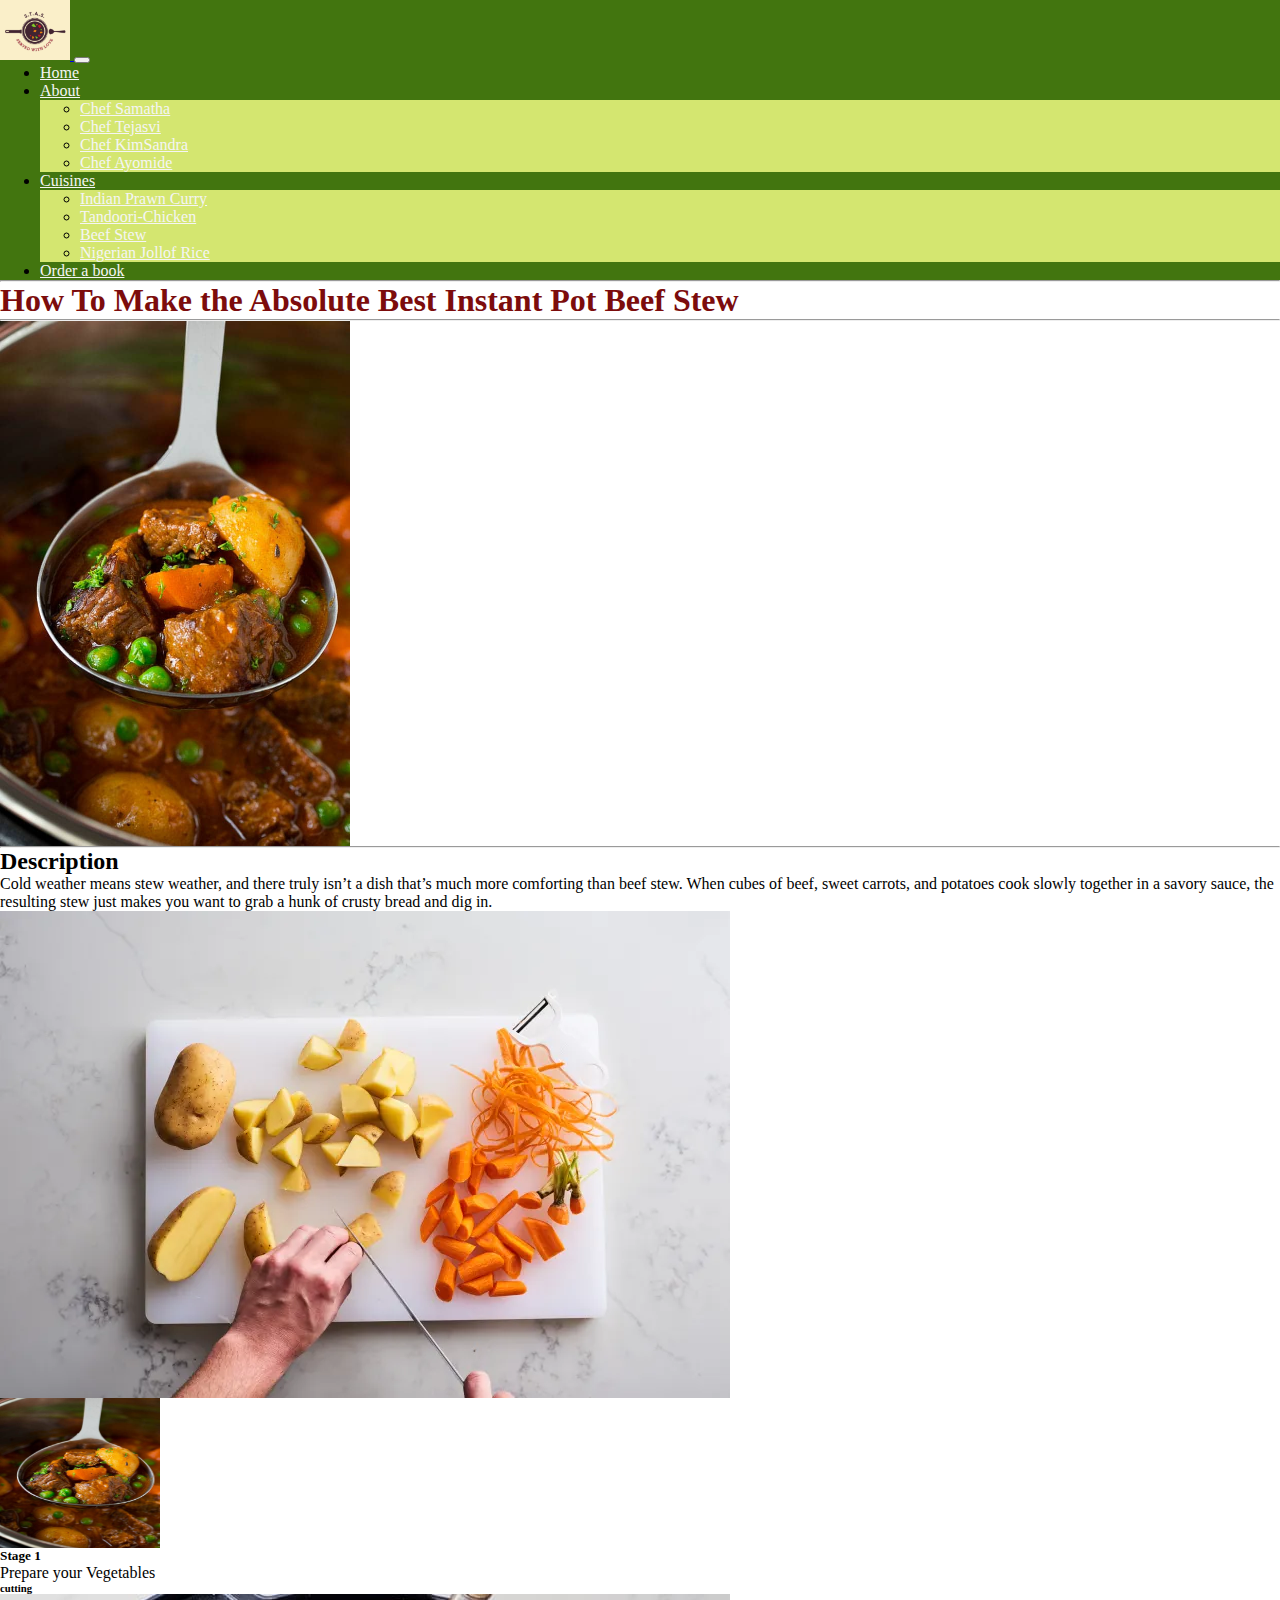
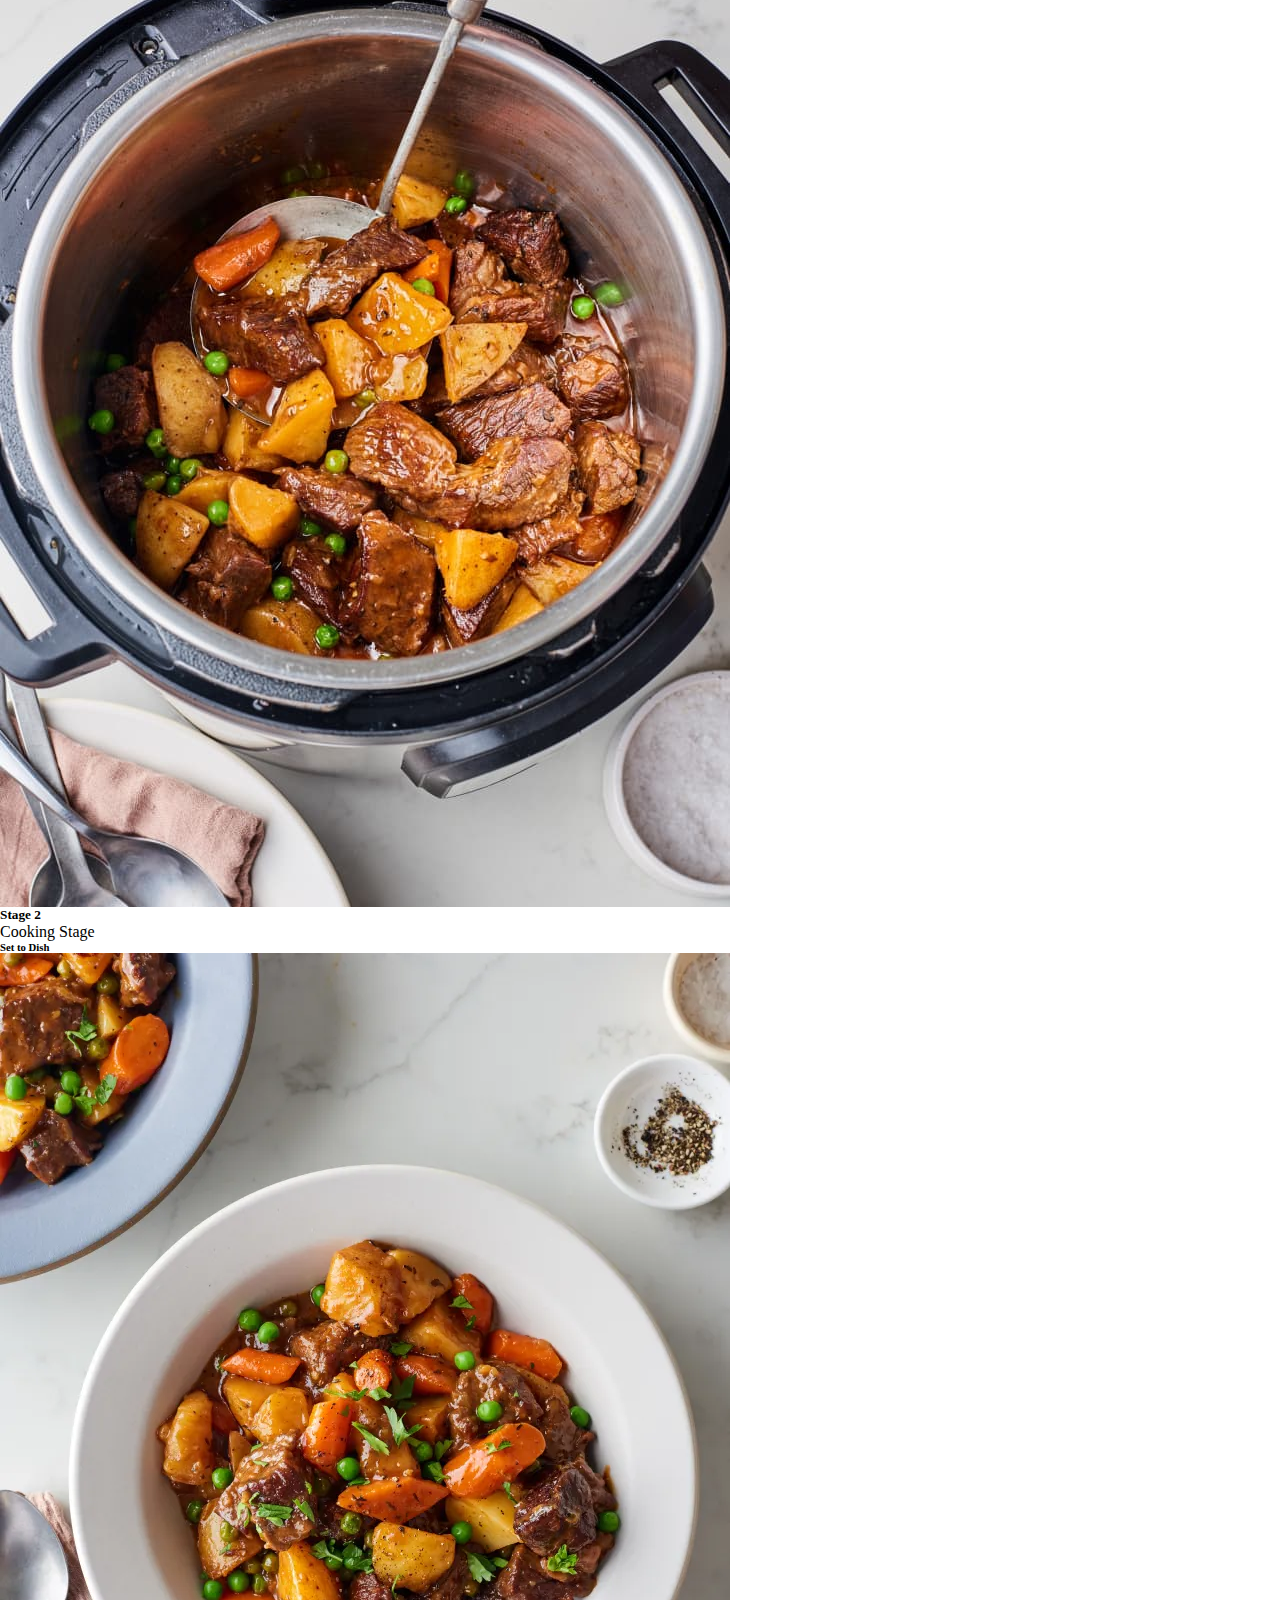
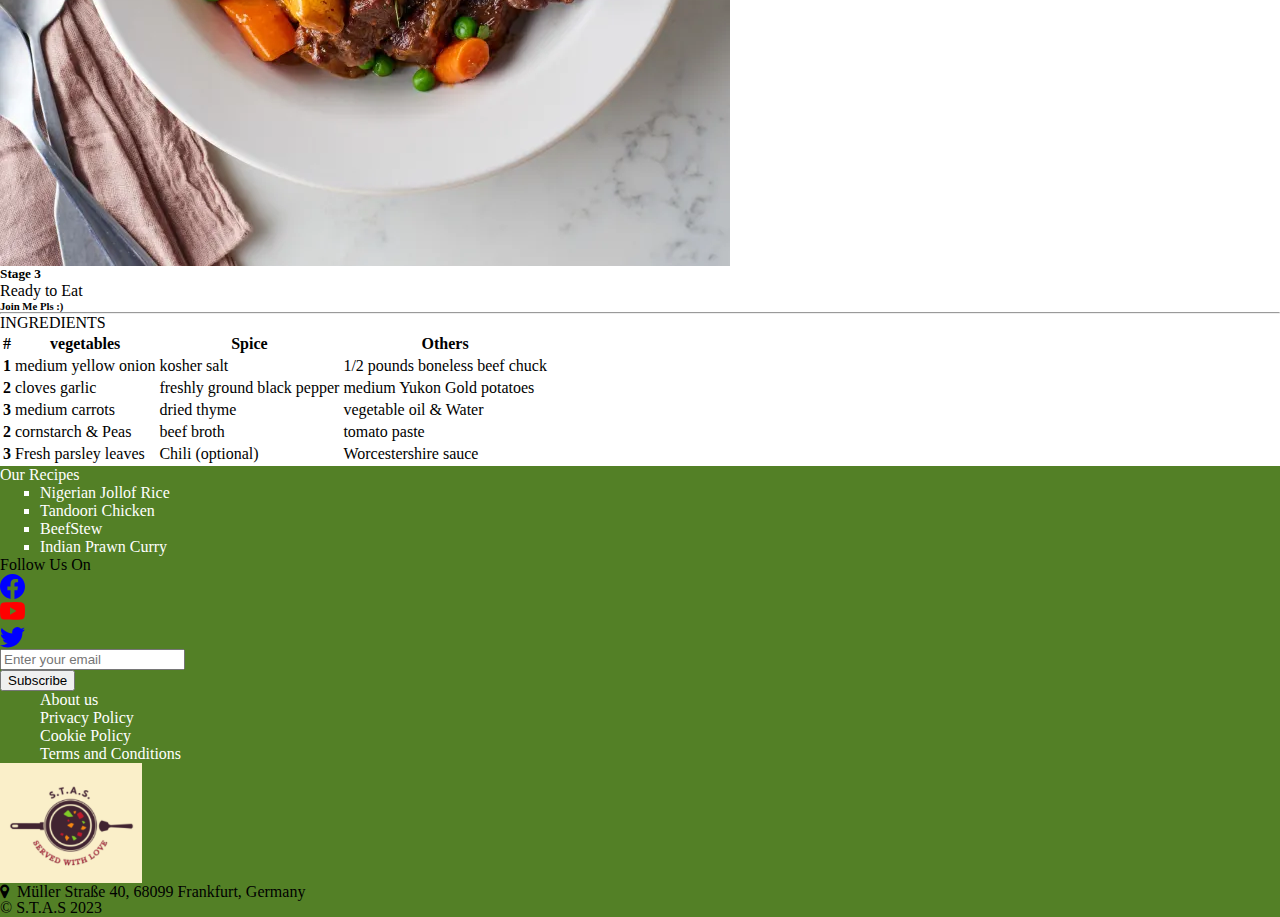
<file: beefstew.html>
<!<!DOCTYPE html>
<html lang="en">

<head>
  <meta charset="UTF-8" />
  <meta http-equiv="X-UA-Compatible" content="IE=edge" />
  <meta name="viewport" content="width=device-width, initial-scale=1.0" />
  <link href="https://cdn.jsdelivr.net/npm/bootstrap@5.3.0-alpha1/dist/css/bootstrap.min.css" rel="stylesheet"
    integrity="sha384-GLhlTQ8iRABdZLl6O3oVMWSktQOp6b7In1Zl3/Jr59b6EGGoI1aFkw7cmDA6j6gD" crossorigin="anonymous" />
  <link rel="stylesheet" href="https://cdnjs.cloudflare.com/ajax/libs/font-awesome/4.7.0/css/font-awesome.min.css" />
  <link rel="stylesheet" href="./css/style.css" />
  <link rel="shortcut icon" href="favicon.ico" type="image/x-icon" />
  <title>S.T.A.S</title>
</head>

<body>
  <header>
    <nav class="navbar navbar-expand-md py-0 px-5 pe-md-5">
      <a href="#" class="navbar-brand"><img src="./images/image.png" alt="logo" width="70px" height="60px"
          class="align-top" />
      </a>
      <button class="navbar-toggler shadow-none" type="button" data-bs-toggle="collapse"
        data-bs-target="#toggleMobileMenu" aria-controls="toggleMobileMenu" aria-expanded="false"
        aria-label="Toggle navigation">
        <span class="navbar-toggler-icon"></span>
      </button>
      <div class="collapse navbar-collapse" id="toggleMobileMenu">
        <ul class="navbar-nav ms-auto me-5 text-center">
          <li class="nav-item px-5">
            <a href="./index.html" aria-current="page" class="nav-link active">Home</a>
          </li>
          <li class="nav-item dropdown px-5">
            <a class="nav-link dropdown-toggle" href="#" id="navbarDropdown" role="button" data-bs-toggle="dropdown"
              aria-expanded="false">
              About
            </a>
            <ul class="dropdown-menu" aria-labelledby="navbarDropdown">
              <li>
                <a class="dropdown-item text-danger" href="chefsam.html">Chef Samatha</a>
              </li>
              <li>
                <a class="dropdown-item text-danger" href="cheftej.html">Chef Tejasvi</a>
              </li>
              <li>
                <a class="dropdown-item text-danger" href="chefkim.html">Chef KimSandra</a>
              </li>
              <li>
                <a class="dropdown-item text-danger" href="chefay.html">Chef Ayomide</a>
              </li>
            </ul>
          </li>
          <li class="nav-item dropdown px-5">
            <a class="nav-link dropdown-toggle" href="#" id="navbarDropdown" role="button" data-bs-toggle="dropdown"
              aria-expanded="false">
              Cuisines
            </a>
            <ul class="dropdown-menu" aria-labelledby="navbarDropdown">
              <li>
                <a class="dropdown-item text-danger" href="prawnRecipe.html">Indian Prawn Curry</a>
              </li>
              <li>
                <a class="dropdown-item text-danger" href="./tjrecipe.html">Tandoori-Chicken</a>
              </li>
              <li>
                <a class="dropdown-item text-danger" href="beefstew.html">Beef Stew</a>
              </li>
              <li>
                <a class="dropdown-item text-danger" href="./jollof.html">Nigerian Jollof Rice</a>
              </li>
            </ul>
          </li>
          <li class="nav-item">
            <a href="" class="nav-link">Order a book</a>
          </li>
        </ul>
      </div>
    </nav>
  </header>
  <section>
    <hr>
     <div class="b-divider"></div>
        <div class="container">
            
          <h1 class="text-center">How To Make the Absolute Best Instant Pot Beef Stew</h1>

          <hr>
        <div class="header d-flex align-items-center"></div>
        <div>
            <img class="d-block mx-auto mb-4 fw-bold" src="./images/bk_image.jpeg" alt="image" width="350" height="ms-auto">
          </div>
          <hr>
          <h2 class="text-center">Description</h2></h2>
          <p class="lead mb-4 font-monospace">Cold weather means stew weather, and there truly isn’t a dish that’s much more comforting than beef stew. When cubes of beef, sweet carrots, and potatoes cook slowly together in a savory sauce, the resulting stew just makes you want to grab a hunk of crusty bread and dig in.</p>
          <div class="row">
            <div class="col-md-4">
              <div class="card">
                <img src="images/third.jpeg" class="card-img-top" />
                <div class="card-body">
                    <img class="d-block mx-auto mb-4 fw-bold" src="./images/bk_image.jpeg" alt="logo" width="160" height="150">
                  <h5 class="card-title">Stage 1</h5>
                  <p class="card-text">Prepare your Vegetables </p>
                  <h6 class="text-muted">cutting</h6>
                </div>
              </div>
            </div>
            <div class="col-md-4">
              <div class="card">
                <img src="./images/img_jpg.jpeg" class="card-img-top" />
                <div class="card-body">
                  <h5 class="card-title">Stage 2</h5>
                  <p class="card-text">Cooking Stage</p>
                  <h6 class="text-muted">Set to Dish</h6>
                </div>
              </div>
            </div>
            <div class="col-md-4">
              <div class="card">
                <img src="images/first.jpeg" class="card-img-top" />
                <div class="card-body">
                  <h5 class="card-title">Stage 3</h5>
                  <p class="card-text">Ready to Eat</p>
                  <h6 class="text-muted">Join Me Pls :)</h6>
                </div>
              </div>
            </div>
            <hr>
            <p class="text-center fw-bolder" font-size="24px">INGREDIENTS</p>
            <table class="table table-striped">
            <thead>
                <tr>
                    <th scope="col">#</th>
                    <th scope="col">vegetables</th>
                    <th scope="col">Spice</th>
                     <th scope="col">Others</th>
                 </tr>
            </thead>
            <tbody>
                <tr>
                    <th scope="row">1</th>
                    <td>medium yellow onion</td>
                    <td>kosher salt</td>
                    <td>1/2 pounds boneless beef chuck</td>
                  </tr>
                  <tr>
                    <th scope="row">2</th>
                    <td>cloves garlic</td>
                    <td>freshly ground black pepper</td>
                    <td>medium Yukon Gold potatoes</td>
                  </tr>
                  <tr>
                    <th scope="row">3</th>
                    <td>medium carrots</td>
                    <td>dried thyme</td>
                    <td>vegetable oil & Water</td>
                  </tr>
                  <tr>
                    <th scope="row">2</th>
                    <td>cornstarch & Peas</td>
                    <td>beef broth</td>
                    <td>tomato paste</td>
                  </tr>
                  <tr>
                    <th scope="row">3</th>
                    <td>Fresh parsley leaves</td>
                    <td>Chili (optional)</td>
                    <td>Worcestershire sauce</td>
                  </tr>
            </tbody>
            </table>
          </div>
        </div>
  </section>

</body>
<!-- Footer -->
<footer class="footer mt-3 py-1">
  <div class="container-fluid">
    <div class="row row-cols-1 row-cols-md-2 row-cols-lg-4 justify-content-center align-items-center g-2">
      <div class="col mt-5 px-5">
        <a class="fw-bold text-warning px-4" href="">Our Recipes</a>
        <ul class="mt-3 px-5">
          <li class=""><a href="./jollof.html">Nigerian Jollof Rice</a></li>
          <li><a href="./tjrecipe.html">Tandoori Chicken</a></li>
          <li><a href="beefstew.html">BeefStew</a></li>
          <li>
            <a href="prawnRecipe.html">Indian Prawn Curry</a>
          </li>
        </ul>
      </div>

      <div class="col text-warning text-center fw-bold">
        Follow Us On
        <div class="row mt-2 justify-content-center">
          <div class="col-2">
            <svg xmlns="http://www.w3.org/2000/svg" width="25" height="25" fill="blue" class="bi bi-facebook"
              viewBox="0 0 16 16">
              <path
                d="M16 8.049c0-4.446-3.582-8.05-8-8.05C3.58 0-.002 3.603-.002 8.05c0 4.017 2.926 7.347 6.75 7.951v-5.625h-2.03V8.05H6.75V6.275c0-2.017 1.195-3.131 3.022-3.131.876 0 1.791.157 1.791.157v1.98h-1.009c-.993 0-1.303.621-1.303 1.258v1.51h2.218l-.354 2.326H9.25V16c3.824-.604 6.75-3.934 6.75-7.951z" />
            </svg>
          </div>
          <div class="col-2">
            <svg xmlns="http://www.w3.org/2000/svg" width="25" height="25" fill="red" class="bi bi-youtube"
              viewBox="0 0 16 16">
              <path
                d="M8.051 1.999h.089c.822.003 4.987.033 6.11.335a2.01 2.01 0 0 1 1.415 1.42c.101.38.172.883.22 1.402l.01.104.022.26.008.104c.065.914.073 1.77.074 1.957v.075c-.001.194-.01 1.108-.082 2.06l-.008.105-.009.104c-.05.572-.124 1.14-.235 1.558a2.007 2.007 0 0 1-1.415 1.42c-1.16.312-5.569.334-6.18.335h-.142c-.309 0-1.587-.006-2.927-.052l-.17-.006-.087-.004-.171-.007-.171-.007c-1.11-.049-2.167-.128-2.654-.26a2.007 2.007 0 0 1-1.415-1.419c-.111-.417-.185-.986-.235-1.558L.09 9.82l-.008-.104A31.4 31.4 0 0 1 0 7.68v-.123c.002-.215.01-.958.064-1.778l.007-.103.003-.052.008-.104.022-.26.01-.104c.048-.519.119-1.023.22-1.402a2.007 2.007 0 0 1 1.415-1.42c.487-.13 1.544-.21 2.654-.26l.17-.007.172-.006.086-.003.171-.007A99.788 99.788 0 0 1 7.858 2h.193zM6.4 5.209v4.818l4.157-2.408L6.4 5.209z" />
            </svg>
          </div>
          <div class="col-2">
            <svg xmlns="http://www.w3.org/2000/svg" width="25" height="25" fill="blue" class="bi bi-twitter"
              viewBox="0 0 16 16">
              <path
                d="M5.026 15c6.038 0 9.341-5.003 9.341-9.334 0-.14 0-.282-.006-.422A6.685 6.685 0 0 0 16 3.542a6.658 6.658 0 0 1-1.889.518 3.301 3.301 0 0 0 1.447-1.817 6.533 6.533 0 0 1-2.087.793A3.286 3.286 0 0 0 7.875 6.03a9.325 9.325 0 0 1-6.767-3.429 3.289 3.289 0 0 0 1.018 4.382A3.323 3.323 0 0 1 .64 6.575v.045a3.288 3.288 0 0 0 2.632 3.218 3.203 3.203 0 0 1-.865.115 3.23 3.23 0 0 1-.614-.057 3.283 3.283 0 0 0 3.067 2.277A6.588 6.588 0 0 1 .78 13.58a6.32 6.32 0 0 1-.78-.045A9.344 9.344 0 0 0 5.026 15z" />
            </svg>
          </div>
        </div>
        <div class="row px-0 mt-4 justify-content-center">
          <div class="col">
            <input type="email" placeholder="Enter your email" />
          </div>
          <div class="col">
            <button type="button" class="btn btn-primary">Subscribe</button>
          </div>
        </div>
      </div>

      <div class="col mt-5 text-center" id="about">
        <ul class="mt-3">
          <li><a href="">About us</a></li>
          <li><a href="">Privacy Policy</a></li>
          <li><a href="">Cookie Policy</a></li>
          <li><a href="">Terms and Conditions</a></li>
        </ul>
      </div>

      <div class="col">
        <div class="row">
          <div calss="col">
            <img src="./images/image.png" alt="logo" height="120px" class="rounded mx-auto d-block" />
          </div>
        </div>
        <div class="row text-white text-center mt-2">
          <i class="fa fa-map-marker">&nbsp&nbsp<span class="text-white">Müller Straße 40, 68099 Frankfurt,
              Germany</span></i>
        </div>
      </div>
    </div>
  </div>

  <div class="text-center text-warning py-0">
    <p>&copy S.T.A.S 2023</p>
  </div>
</footer>

<script src="https://cdn.jsdelivr.net/npm/bootstrap@5.3.0-alpha1/dist/js/bootstrap.bundle.min.js"
  integrity="sha384-w76AqPfDkMBDXo30jS1Sgez6pr3x5MlQ1ZAGC+nuZB+EYdgRZgiwxhTBTkF7CXvN" crossorigin="anonymous"></script>
</body>

</html>
</file>
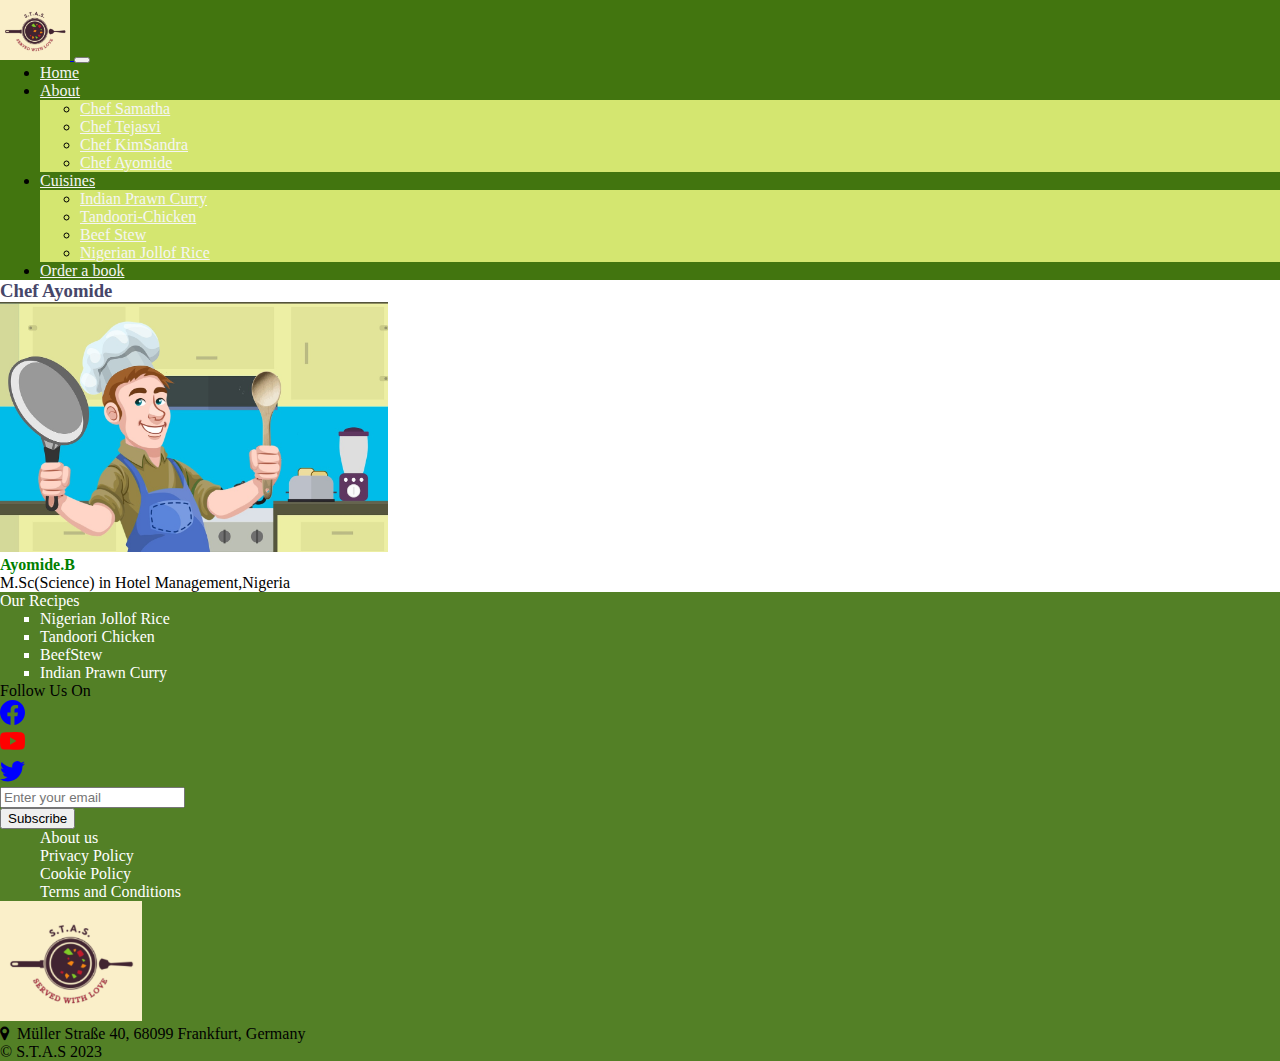
<file: chefay.html>
<!DOCTYPE html>
<html lang="en">

<head>
  <meta charset="UTF-8" />
  <meta http-equiv="X-UA-Compatible" content="IE=edge" />
  <meta name="viewport" content="width=device-width, initial-scale=1.0" />
  <link href="https://cdn.jsdelivr.net/npm/bootstrap@5.3.0-alpha1/dist/css/bootstrap.min.css" rel="stylesheet"
    integrity="sha384-GLhlTQ8iRABdZLl6O3oVMWSktQOp6b7In1Zl3/Jr59b6EGGoI1aFkw7cmDA6j6gD" crossorigin="anonymous" />
  <link rel="stylesheet" href="https://cdnjs.cloudflare.com/ajax/libs/font-awesome/4.7.0/css/font-awesome.min.css" />
  <link rel="stylesheet" href="./css/style.css" />
  <link rel="shortcut icon" href="favicon.ico" type="image/x-icon" />
  <title>S.T.A.S</title>
</head>

<body>
  <!-- Header -->
  <header>
    <nav class="navbar navbar-expand-md py-0 px-5 pe-md-5">
      <a href="#" class="navbar-brand"><img src="./images/image.png" alt="logo" width="70px" height="60px"
          class="align-top" />
      </a>
      <button class="navbar-toggler shadow-none" type="button" data-bs-toggle="collapse"
        data-bs-target="#toggleMobileMenu" aria-controls="toggleMobileMenu" aria-expanded="false"
        aria-label="Toggle navigation">
        <span class="navbar-toggler-icon"></span>
      </button>
      <div class="collapse navbar-collapse" id="toggleMobileMenu">
        <ul class="navbar-nav ms-auto me-5 text-center">
          <li class="nav-item px-5">
            <a href="./index.html" aria-current="page" class="nav-link active">Home</a>
          </li>
          <li class="nav-item dropdown px-5">
            <a class="nav-link dropdown-toggle" href="#" id="navbarDropdown" role="button" data-bs-toggle="dropdown"
              aria-expanded="false">
              About
            </a>
            <ul class="dropdown-menu" aria-labelledby="navbarDropdown">
              <li>
                <a class="dropdown-item text-danger" href="chefsam.html">Chef Samatha</a>
              </li>
              <li>
                <a class="dropdown-item text-danger" href="cheftej.html">Chef Tejasvi</a>
              </li>
              <li>
                <a class="dropdown-item text-danger" href="chefkim.html">Chef KimSandra</a>
              </li>
              <li>
                <a class="dropdown-item text-danger" href="chefay.html">Chef Ayomide</a>
              </li>
            </ul>
          </li>
          <li class="nav-item dropdown px-5">
            <a class="nav-link dropdown-toggle" href="#" id="navbarDropdown" role="button" data-bs-toggle="dropdown"
              aria-expanded="false">
              Cuisines
            </a>
            <ul class="dropdown-menu" aria-labelledby="navbarDropdown">
              <li>
                <a class="dropdown-item text-danger" href="prawnRecipe.html">Indian Prawn Curry</a>
              </li>
              <li>
                <a class="dropdown-item text-danger" href="./tjrecipe.html">Tandoori-Chicken</a>
              </li>
              <li>
                <a class="dropdown-item text-danger" href="beefstew.html">Beef Stew</a>
              </li>
              <li>
                <a class="dropdown-item text-danger" href="./jollof.html">Nigerian Jollof Rice</a>
              </li>
            </ul>
          </li>
          <li class="nav-item">
            <a href="" class="nav-link">Order a book</a>
          </li>
        </ul>
      </div>
    </nav>
  </header>


  <!-- Meet our Team -->
  <section id="team">
    <div class="container">
      <h3 class="text-center mt-4">Chef Ayomide</h3>
      <div class="row mt-2 row-cols-1 row-cols-md-2 row-cols-lg-4">

        <div class="col mt-2">
          <div class="card bg-primary">
            <img class="card-img-top img-thumbnail" src="./images/Samuel.jpg" alt="Card image cap" height="250px" />
            <div class="card-body">
              <h4 class="card-title text-white">Ayomide.B</h4>
              <p class="card-text text-white">
                M.Sc(Science) in Hotel Management,Nigeria
              </p>
            </div>
          </div>
        </div>
      </div>
    </div>
  </section>

  <!-- Footer -->
  <footer class="footer mt-3 py-1">
    <div class="container-fluid">
      <div class="row row-cols-1 row-cols-md-2 row-cols-lg-4 justify-content-center align-items-center g-2">
        <div class="col mt-5 px-5">
          <a class="fw-bold text-warning px-4" href="">Our Recipes</a>
          <ul class="mt-3 px-5">
            <li class=""><a href="./jollof.html">Nigerian Jollof Rice</a></li>
            <li><a href="./tjrecipe.html">Tandoori Chicken</a></li>
            <li><a href="beefstew.html">BeefStew</a></li>
            <li>
              <a href="prawnRecipe.html">Indian Prawn Curry</a>
            </li>
          </ul>
        </div>

        <div class="col text-warning text-center fw-bold">
          Follow Us On
          <div class="row mt-2 justify-content-center">
            <div class="col-2">
              <svg xmlns="http://www.w3.org/2000/svg" width="25" height="25" fill="blue" class="bi bi-facebook"
                viewBox="0 0 16 16">
                <path
                  d="M16 8.049c0-4.446-3.582-8.05-8-8.05C3.58 0-.002 3.603-.002 8.05c0 4.017 2.926 7.347 6.75 7.951v-5.625h-2.03V8.05H6.75V6.275c0-2.017 1.195-3.131 3.022-3.131.876 0 1.791.157 1.791.157v1.98h-1.009c-.993 0-1.303.621-1.303 1.258v1.51h2.218l-.354 2.326H9.25V16c3.824-.604 6.75-3.934 6.75-7.951z" />
              </svg>
            </div>
            <div class="col-2">
              <svg xmlns="http://www.w3.org/2000/svg" width="25" height="25" fill="red" class="bi bi-youtube"
                viewBox="0 0 16 16">
                <path
                  d="M8.051 1.999h.089c.822.003 4.987.033 6.11.335a2.01 2.01 0 0 1 1.415 1.42c.101.38.172.883.22 1.402l.01.104.022.26.008.104c.065.914.073 1.77.074 1.957v.075c-.001.194-.01 1.108-.082 2.06l-.008.105-.009.104c-.05.572-.124 1.14-.235 1.558a2.007 2.007 0 0 1-1.415 1.42c-1.16.312-5.569.334-6.18.335h-.142c-.309 0-1.587-.006-2.927-.052l-.17-.006-.087-.004-.171-.007-.171-.007c-1.11-.049-2.167-.128-2.654-.26a2.007 2.007 0 0 1-1.415-1.419c-.111-.417-.185-.986-.235-1.558L.09 9.82l-.008-.104A31.4 31.4 0 0 1 0 7.68v-.123c.002-.215.01-.958.064-1.778l.007-.103.003-.052.008-.104.022-.26.01-.104c.048-.519.119-1.023.22-1.402a2.007 2.007 0 0 1 1.415-1.42c.487-.13 1.544-.21 2.654-.26l.17-.007.172-.006.086-.003.171-.007A99.788 99.788 0 0 1 7.858 2h.193zM6.4 5.209v4.818l4.157-2.408L6.4 5.209z" />
              </svg>
            </div>
            <div class="col-2">
              <svg xmlns="http://www.w3.org/2000/svg" width="25" height="25" fill="blue" class="bi bi-twitter"
                viewBox="0 0 16 16">
                <path
                  d="M5.026 15c6.038 0 9.341-5.003 9.341-9.334 0-.14 0-.282-.006-.422A6.685 6.685 0 0 0 16 3.542a6.658 6.658 0 0 1-1.889.518 3.301 3.301 0 0 0 1.447-1.817 6.533 6.533 0 0 1-2.087.793A3.286 3.286 0 0 0 7.875 6.03a9.325 9.325 0 0 1-6.767-3.429 3.289 3.289 0 0 0 1.018 4.382A3.323 3.323 0 0 1 .64 6.575v.045a3.288 3.288 0 0 0 2.632 3.218 3.203 3.203 0 0 1-.865.115 3.23 3.23 0 0 1-.614-.057 3.283 3.283 0 0 0 3.067 2.277A6.588 6.588 0 0 1 .78 13.58a6.32 6.32 0 0 1-.78-.045A9.344 9.344 0 0 0 5.026 15z" />
              </svg>
            </div>
          </div>
          <div class="row px-0 mt-4 justify-content-center">
            <div class="col">
              <input type="email" placeholder="Enter your email" />
            </div>
            <div class="col">
              <button type="button" class="btn btn-primary">Subscribe</button>
            </div>
          </div>
        </div>

        <div class="col mt-5 text-center" id="about">
          <ul class="mt-3">
            <li><a href="">About us</a></li>
            <li><a href="">Privacy Policy</a></li>
            <li><a href="">Cookie Policy</a></li>
            <li><a href="">Terms and Conditions</a></li>
          </ul>
        </div>

        <div class="col">
          <div class="row">
            <div calss="col">
              <img src="./images/image.png" alt="logo" height="120px" class="rounded mx-auto d-block" />
            </div>
          </div>
          <div class="row text-white text-center mt-2">
            <i class="fa fa-map-marker">&nbsp&nbsp<span class="text-white">Müller Straße 40, 68099 Frankfurt,
                Germany</span></i>
          </div>
        </div>
      </div>
    </div>

    <div class="text-center text-warning py-0">
      <p>&copy S.T.A.S 2023</p>
    </div>
  </footer>

  <script src="https://cdn.jsdelivr.net/npm/bootstrap@5.3.0-alpha1/dist/js/bootstrap.bundle.min.js"
    integrity="sha384-w76AqPfDkMBDXo30jS1Sgez6pr3x5MlQ1ZAGC+nuZB+EYdgRZgiwxhTBTkF7CXvN"
    crossorigin="anonymous"></script>
</body>

</html>
</file>
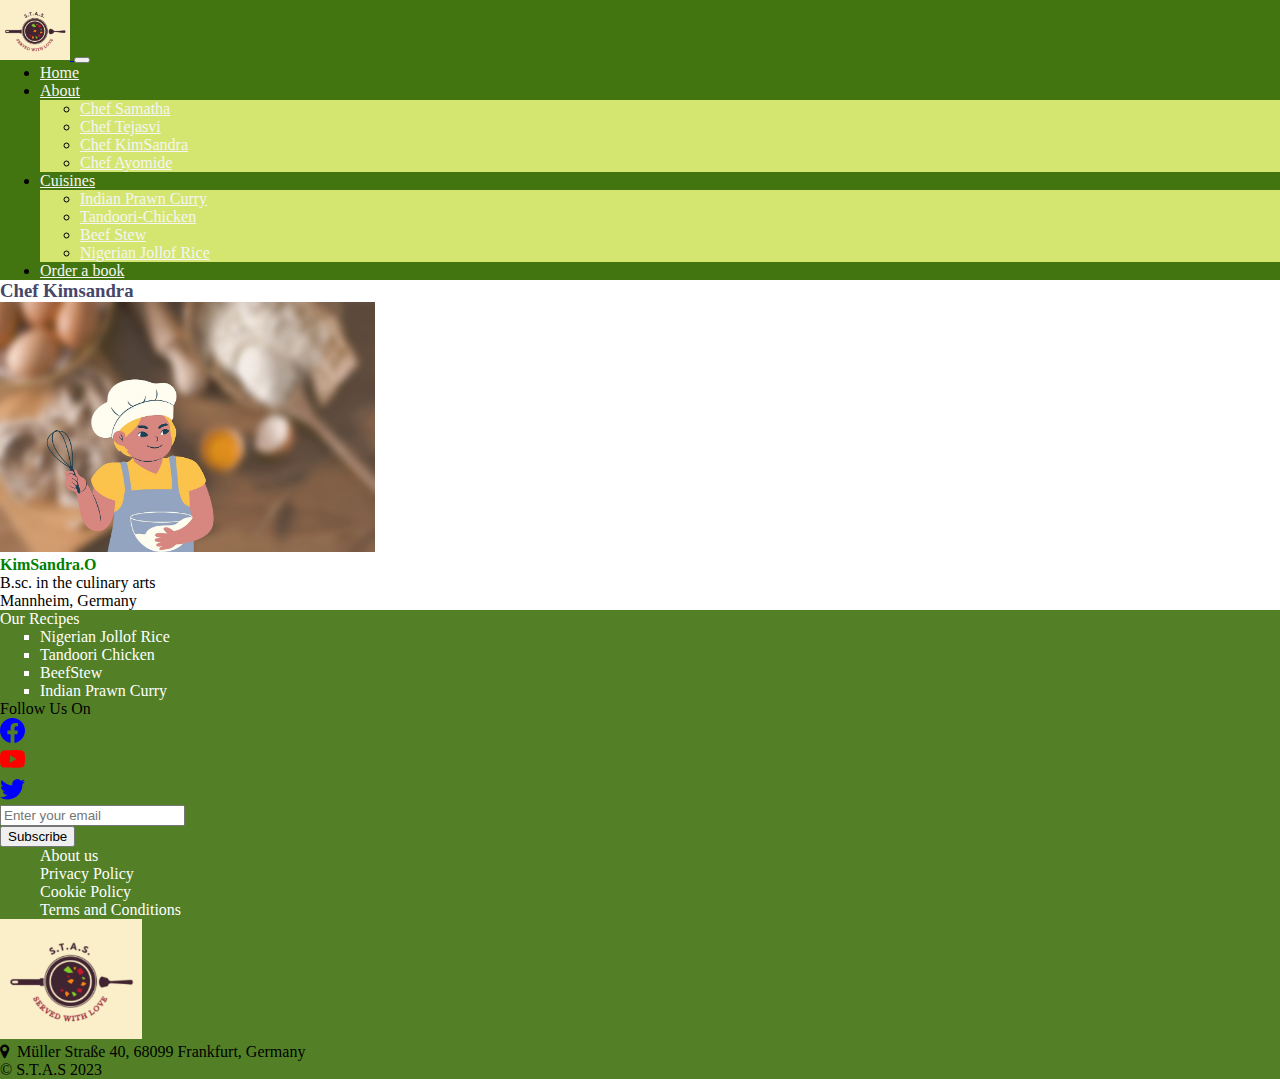
<file: chefkim.html>
<!DOCTYPE html>
<html lang="en">

<head>
  <meta charset="UTF-8" />
  <meta http-equiv="X-UA-Compatible" content="IE=edge" />
  <meta name="viewport" content="width=device-width, initial-scale=1.0" />
  <link href="https://cdn.jsdelivr.net/npm/bootstrap@5.3.0-alpha1/dist/css/bootstrap.min.css" rel="stylesheet"
    integrity="sha384-GLhlTQ8iRABdZLl6O3oVMWSktQOp6b7In1Zl3/Jr59b6EGGoI1aFkw7cmDA6j6gD" crossorigin="anonymous" />
  <link rel="stylesheet" href="https://cdnjs.cloudflare.com/ajax/libs/font-awesome/4.7.0/css/font-awesome.min.css" />
  <link rel="stylesheet" href="./css/style.css" />
  <link rel="shortcut icon" href="favicon.ico" type="image/x-icon" />
  <title>S.T.A.S</title>
</head>

<body>
  <!-- Header -->
  <header>
    <nav class="navbar navbar-expand-md py-0 px-5 pe-md-5">
      <a href="#" class="navbar-brand"><img src="./images/image.png" alt="logo" width="70px" height="60px"
          class="align-top" />
      </a>
      <button class="navbar-toggler shadow-none" type="button" data-bs-toggle="collapse"
        data-bs-target="#toggleMobileMenu" aria-controls="toggleMobileMenu" aria-expanded="false"
        aria-label="Toggle navigation">
        <span class="navbar-toggler-icon"></span>
      </button>
      <div class="collapse navbar-collapse" id="toggleMobileMenu">
        <ul class="navbar-nav ms-auto me-5 text-center">
          <li class="nav-item px-5">
            <a href="./index.html" aria-current="page" class="nav-link active">Home</a>
          </li>
          <li class="nav-item dropdown px-5">
            <a class="nav-link dropdown-toggle" href="#" id="navbarDropdown" role="button" data-bs-toggle="dropdown"
              aria-expanded="false">
              About
            </a>
            <ul class="dropdown-menu" aria-labelledby="navbarDropdown">
              <li>
                <a class="dropdown-item text-danger" href="chefsam.html">Chef Samatha</a>
              </li>
              <li>
                <a class="dropdown-item text-danger" href="cheftej.html">Chef Tejasvi</a>
              </li>
              <li>
                <a class="dropdown-item text-danger" href="chefkim.html">Chef KimSandra</a>
              </li>
              <li>
                <a class="dropdown-item text-danger" href="chefay.html">Chef Ayomide</a>
              </li>
            </ul>
          </li>
          <li class="nav-item dropdown px-5">
            <a class="nav-link dropdown-toggle" href="#" id="navbarDropdown" role="button" data-bs-toggle="dropdown"
              aria-expanded="false">
              Cuisines
            </a>
            <ul class="dropdown-menu" aria-labelledby="navbarDropdown">
              <li>
                <a class="dropdown-item text-danger" href="prawnRecipe.html">Indian Prawn Curry</a>
              </li>
              <li>
                <a class="dropdown-item text-danger" href="./tjrecipe.html">Tandoori-Chicken</a>
              </li>
              <li>
                <a class="dropdown-item text-danger" href="beefstew.html">Beef Stew</a>
              </li>
              <li>
                <a class="dropdown-item text-danger" href="./jollof.html">Nigerian Jollof Rice</a>
              </li>
            </ul>
          </li>
          <li class="nav-item">
            <a href="" class="nav-link">Order a book</a>
          </li>
        </ul>
      </div>
    </nav>
  </header>


  <!-- Meet our Team -->
  <section id="team">
    <div class="container">
      <h3 class="text-center mt-4">Chef Kimsandra</h3>
      <div class="row mt-2 row-cols-1 row-cols-md-2 row-cols-lg-4">

        <div class="col mt-2">
          <div class="card bg-secondary">
            <img class="card-img-top img-thumbnail" src="./images/Sandra.jpg" alt="Card image cap" height="250px" />
            <div class="card-body">
              <h4 class="card-title text-white">KimSandra.O</h4>
              <p class="card-text text-white">
                B.sc. in the culinary arts <br />Mannheim, Germany
              </p>
            </div>
          </div>
        </div>

      </div>
    </div>
  </section>

  <!-- Footer -->
  <footer class="footer mt-3 py-1">
    <div class="container-fluid">
      <div class="row row-cols-1 row-cols-md-2 row-cols-lg-4 justify-content-center align-items-center g-2">
        <div class="col mt-5 px-5">
          <a class="fw-bold text-warning px-4" href="">Our Recipes</a>
          <ul class="mt-3 px-5">
            <li class=""><a href="./jollof.html">Nigerian Jollof Rice</a></li>
            <li><a href="./tjrecipe.html">Tandoori Chicken</a></li>
            <li><a href="beefstew.html">BeefStew</a></li>
            <li>
              <a href="prawnRecipe.html">Indian Prawn Curry</a>
            </li>
          </ul>
        </div>

        <div class="col text-warning text-center fw-bold">
          Follow Us On
          <div class="row mt-2 justify-content-center">
            <div class="col-2">
              <svg xmlns="http://www.w3.org/2000/svg" width="25" height="25" fill="blue" class="bi bi-facebook"
                viewBox="0 0 16 16">
                <path
                  d="M16 8.049c0-4.446-3.582-8.05-8-8.05C3.58 0-.002 3.603-.002 8.05c0 4.017 2.926 7.347 6.75 7.951v-5.625h-2.03V8.05H6.75V6.275c0-2.017 1.195-3.131 3.022-3.131.876 0 1.791.157 1.791.157v1.98h-1.009c-.993 0-1.303.621-1.303 1.258v1.51h2.218l-.354 2.326H9.25V16c3.824-.604 6.75-3.934 6.75-7.951z" />
              </svg>
            </div>
            <div class="col-2">
              <svg xmlns="http://www.w3.org/2000/svg" width="25" height="25" fill="red" class="bi bi-youtube"
                viewBox="0 0 16 16">
                <path
                  d="M8.051 1.999h.089c.822.003 4.987.033 6.11.335a2.01 2.01 0 0 1 1.415 1.42c.101.38.172.883.22 1.402l.01.104.022.26.008.104c.065.914.073 1.77.074 1.957v.075c-.001.194-.01 1.108-.082 2.06l-.008.105-.009.104c-.05.572-.124 1.14-.235 1.558a2.007 2.007 0 0 1-1.415 1.42c-1.16.312-5.569.334-6.18.335h-.142c-.309 0-1.587-.006-2.927-.052l-.17-.006-.087-.004-.171-.007-.171-.007c-1.11-.049-2.167-.128-2.654-.26a2.007 2.007 0 0 1-1.415-1.419c-.111-.417-.185-.986-.235-1.558L.09 9.82l-.008-.104A31.4 31.4 0 0 1 0 7.68v-.123c.002-.215.01-.958.064-1.778l.007-.103.003-.052.008-.104.022-.26.01-.104c.048-.519.119-1.023.22-1.402a2.007 2.007 0 0 1 1.415-1.42c.487-.13 1.544-.21 2.654-.26l.17-.007.172-.006.086-.003.171-.007A99.788 99.788 0 0 1 7.858 2h.193zM6.4 5.209v4.818l4.157-2.408L6.4 5.209z" />
              </svg>
            </div>
            <div class="col-2">
              <svg xmlns="http://www.w3.org/2000/svg" width="25" height="25" fill="blue" class="bi bi-twitter"
                viewBox="0 0 16 16">
                <path
                  d="M5.026 15c6.038 0 9.341-5.003 9.341-9.334 0-.14 0-.282-.006-.422A6.685 6.685 0 0 0 16 3.542a6.658 6.658 0 0 1-1.889.518 3.301 3.301 0 0 0 1.447-1.817 6.533 6.533 0 0 1-2.087.793A3.286 3.286 0 0 0 7.875 6.03a9.325 9.325 0 0 1-6.767-3.429 3.289 3.289 0 0 0 1.018 4.382A3.323 3.323 0 0 1 .64 6.575v.045a3.288 3.288 0 0 0 2.632 3.218 3.203 3.203 0 0 1-.865.115 3.23 3.23 0 0 1-.614-.057 3.283 3.283 0 0 0 3.067 2.277A6.588 6.588 0 0 1 .78 13.58a6.32 6.32 0 0 1-.78-.045A9.344 9.344 0 0 0 5.026 15z" />
              </svg>
            </div>
          </div>
          <div class="row px-0 mt-4 justify-content-center">
            <div class="col">
              <input type="email" placeholder="Enter your email" />
            </div>
            <div class="col">
              <button type="button" class="btn btn-primary">Subscribe</button>
            </div>
          </div>
        </div>

        <div class="col mt-5 text-center" id="about">
          <ul class="mt-3">
            <li><a href="">About us</a></li>
            <li><a href="">Privacy Policy</a></li>
            <li><a href="">Cookie Policy</a></li>
            <li><a href="">Terms and Conditions</a></li>
          </ul>
        </div>

        <div class="col">
          <div class="row">
            <div calss="col">
              <img src="./images/image.png" alt="logo" height="120px" class="rounded mx-auto d-block" />
            </div>
          </div>
          <div class="row text-white text-center mt-2">
            <i class="fa fa-map-marker">&nbsp&nbsp<span class="text-white">Müller Straße 40, 68099 Frankfurt,
                Germany</span></i>
          </div>
        </div>
      </div>
    </div>

    <div class="text-center text-warning py-0">
      <p>&copy S.T.A.S 2023</p>
    </div>
  </footer>

  <script src="https://cdn.jsdelivr.net/npm/bootstrap@5.3.0-alpha1/dist/js/bootstrap.bundle.min.js"
    integrity="sha384-w76AqPfDkMBDXo30jS1Sgez6pr3x5MlQ1ZAGC+nuZB+EYdgRZgiwxhTBTkF7CXvN"
    crossorigin="anonymous"></script>
</body>

</html>
</file>
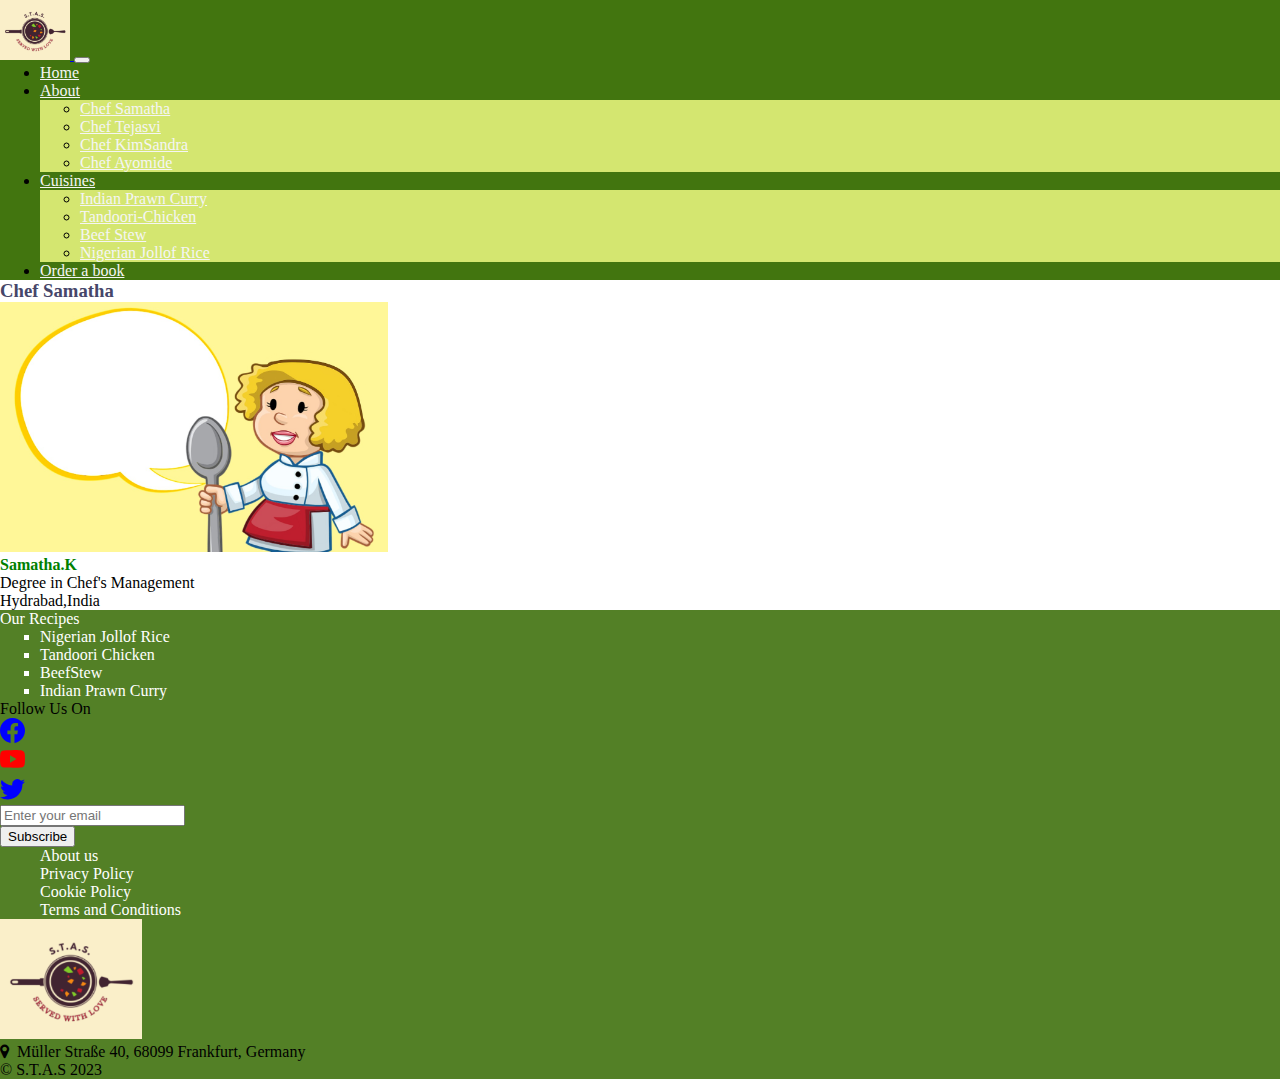
<file: chefsam.html>
<!DOCTYPE html>
<html lang="en">

<head>
  <meta charset="UTF-8" />
  <meta http-equiv="X-UA-Compatible" content="IE=edge" />
  <meta name="viewport" content="width=device-width, initial-scale=1.0" />
  <link href="https://cdn.jsdelivr.net/npm/bootstrap@5.3.0-alpha1/dist/css/bootstrap.min.css" rel="stylesheet"
    integrity="sha384-GLhlTQ8iRABdZLl6O3oVMWSktQOp6b7In1Zl3/Jr59b6EGGoI1aFkw7cmDA6j6gD" crossorigin="anonymous" />
  <link rel="stylesheet" href="https://cdnjs.cloudflare.com/ajax/libs/font-awesome/4.7.0/css/font-awesome.min.css" />
  <link rel="stylesheet" href="./css/style.css" />
  <link rel="shortcut icon" href="favicon.ico" type="image/x-icon" />
  <title>S.T.A.S</title>
</head>

<body>
  <!-- Header -->
  <header>
    <nav class="navbar navbar-expand-md py-0 px-5 pe-md-5">
      <a href="#" class="navbar-brand"><img src="./images/image.png" alt="logo" width="70px" height="60px"
          class="align-top" />
      </a>
      <button class="navbar-toggler shadow-none" type="button" data-bs-toggle="collapse"
        data-bs-target="#toggleMobileMenu" aria-controls="toggleMobileMenu" aria-expanded="false"
        aria-label="Toggle navigation">
        <span class="navbar-toggler-icon"></span>
      </button>
      <div class="collapse navbar-collapse" id="toggleMobileMenu">
        <ul class="navbar-nav ms-auto me-5 text-center">
          <li class="nav-item px-5">
            <a href="./index.html" aria-current="page" class="nav-link active">Home</a>
          </li>
          <li class="nav-item dropdown px-5">
            <a class="nav-link dropdown-toggle" href="#" id="navbarDropdown" role="button" data-bs-toggle="dropdown"
              aria-expanded="false">
              About
            </a>
            <ul class="dropdown-menu" aria-labelledby="navbarDropdown">
              <li>
                <a class="dropdown-item text-danger" href="chefsam.html">Chef Samatha</a>
              </li>
              <li>
                <a class="dropdown-item text-danger" href="cheftej.html">Chef Tejasvi</a>
              </li>
              <li>
                <a class="dropdown-item text-danger" href="chefkim.html">Chef KimSandra</a>
              </li>
              <li>
                <a class="dropdown-item text-danger" href="chefay.html">Chef Ayomide</a>
              </li>
            </ul>
          </li>
          <li class="nav-item dropdown px-5">
            <a class="nav-link dropdown-toggle" href="#" id="navbarDropdown" role="button" data-bs-toggle="dropdown"
              aria-expanded="false">
              Cuisines
            </a>
            <ul class="dropdown-menu" aria-labelledby="navbarDropdown">
              <li>
                <a class="dropdown-item text-danger" href="prawnRecipe.html">Indian Prawn Curry</a>
              </li>
              <li>
                <a class="dropdown-item text-danger" href="./tjrecipe.html">Tandoori-Chicken</a>
              </li>
              <li>
                <a class="dropdown-item text-danger" href="beefstew.html">Beef Stew</a>
              </li>
              <li>
                <a class="dropdown-item text-danger" href="./jollof.html">Nigerian Jollof Rice</a>
              </li>
            </ul>
          </li>
          <li class="nav-item">
            <a href="" class="nav-link">Order a book</a>
          </li>
        </ul>
      </div>
    </nav>
  </header>


  <!-- Meet our Team -->
  <section id="team">
    <div class="container">
      <h3 class="text-center mt-4">Chef Samatha</h3>
      <div class="row mt-2 row-cols-1 row-cols-md-2 row-cols-lg-4">

        <div class="col mt-2">
          <div class="card bg-warning">
            <img class="card-img-top img-thumbnail" src="./images/Samatha.jpg" alt="Card image cap" height="250px" />
            <div class="card-body">
              <h4 class="card-title text-white">Samatha.K</h4>
              <p class="card-text text-white">
                Degree in Chef's Management <br />Hydrabad,India
              </p>
            </div>
          </div>
        </div>
      </div>
    </div>
  </section>

  <!-- Footer -->
  <footer class="footer mt-3 py-1">
    <div class="container-fluid">
      <div class="row row-cols-1 row-cols-md-2 row-cols-lg-4 justify-content-center align-items-center g-2">
        <div class="col mt-5 px-5">
          <a class="fw-bold text-warning px-4" href="">Our Recipes</a>
          <ul class="mt-3 px-5">
            <li class=""><a href="./jollof.html">Nigerian Jollof Rice</a></li>
            <li><a href="./tjrecipe.html">Tandoori Chicken</a></li>
            <li><a href="beefstew.html">BeefStew</a></li>
            <li>
              <a href="prawnRecipe.html">Indian Prawn Curry</a>
            </li>
          </ul>
        </div>

        <div class="col text-warning text-center fw-bold">
          Follow Us On
          <div class="row mt-2 justify-content-center">
            <div class="col-2">
              <svg xmlns="http://www.w3.org/2000/svg" width="25" height="25" fill="blue" class="bi bi-facebook"
                viewBox="0 0 16 16">
                <path
                  d="M16 8.049c0-4.446-3.582-8.05-8-8.05C3.58 0-.002 3.603-.002 8.05c0 4.017 2.926 7.347 6.75 7.951v-5.625h-2.03V8.05H6.75V6.275c0-2.017 1.195-3.131 3.022-3.131.876 0 1.791.157 1.791.157v1.98h-1.009c-.993 0-1.303.621-1.303 1.258v1.51h2.218l-.354 2.326H9.25V16c3.824-.604 6.75-3.934 6.75-7.951z" />
              </svg>
            </div>
            <div class="col-2">
              <svg xmlns="http://www.w3.org/2000/svg" width="25" height="25" fill="red" class="bi bi-youtube"
                viewBox="0 0 16 16">
                <path
                  d="M8.051 1.999h.089c.822.003 4.987.033 6.11.335a2.01 2.01 0 0 1 1.415 1.42c.101.38.172.883.22 1.402l.01.104.022.26.008.104c.065.914.073 1.77.074 1.957v.075c-.001.194-.01 1.108-.082 2.06l-.008.105-.009.104c-.05.572-.124 1.14-.235 1.558a2.007 2.007 0 0 1-1.415 1.42c-1.16.312-5.569.334-6.18.335h-.142c-.309 0-1.587-.006-2.927-.052l-.17-.006-.087-.004-.171-.007-.171-.007c-1.11-.049-2.167-.128-2.654-.26a2.007 2.007 0 0 1-1.415-1.419c-.111-.417-.185-.986-.235-1.558L.09 9.82l-.008-.104A31.4 31.4 0 0 1 0 7.68v-.123c.002-.215.01-.958.064-1.778l.007-.103.003-.052.008-.104.022-.26.01-.104c.048-.519.119-1.023.22-1.402a2.007 2.007 0 0 1 1.415-1.42c.487-.13 1.544-.21 2.654-.26l.17-.007.172-.006.086-.003.171-.007A99.788 99.788 0 0 1 7.858 2h.193zM6.4 5.209v4.818l4.157-2.408L6.4 5.209z" />
              </svg>
            </div>
            <div class="col-2">
              <svg xmlns="http://www.w3.org/2000/svg" width="25" height="25" fill="blue" class="bi bi-twitter"
                viewBox="0 0 16 16">
                <path
                  d="M5.026 15c6.038 0 9.341-5.003 9.341-9.334 0-.14 0-.282-.006-.422A6.685 6.685 0 0 0 16 3.542a6.658 6.658 0 0 1-1.889.518 3.301 3.301 0 0 0 1.447-1.817 6.533 6.533 0 0 1-2.087.793A3.286 3.286 0 0 0 7.875 6.03a9.325 9.325 0 0 1-6.767-3.429 3.289 3.289 0 0 0 1.018 4.382A3.323 3.323 0 0 1 .64 6.575v.045a3.288 3.288 0 0 0 2.632 3.218 3.203 3.203 0 0 1-.865.115 3.23 3.23 0 0 1-.614-.057 3.283 3.283 0 0 0 3.067 2.277A6.588 6.588 0 0 1 .78 13.58a6.32 6.32 0 0 1-.78-.045A9.344 9.344 0 0 0 5.026 15z" />
              </svg>
            </div>
          </div>
          <div class="row px-0 mt-4 justify-content-center">
            <div class="col">
              <input type="email" placeholder="Enter your email" />
            </div>
            <div class="col">
              <button type="button" class="btn btn-primary">Subscribe</button>
            </div>
          </div>
        </div>

        <div class="col mt-5 text-center" id="about">
          <ul class="mt-3">
            <li><a href="">About us</a></li>
            <li><a href="">Privacy Policy</a></li>
            <li><a href="">Cookie Policy</a></li>
            <li><a href="">Terms and Conditions</a></li>
          </ul>
        </div>

        <div class="col">
          <div class="row">
            <div calss="col">
              <img src="./images/image.png" alt="logo" height="120px" class="rounded mx-auto d-block" />
            </div>
          </div>
          <div class="row text-white text-center mt-2">
            <i class="fa fa-map-marker">&nbsp&nbsp<span class="text-white">Müller Straße 40, 68099 Frankfurt,
                Germany</span></i>
          </div>
        </div>
      </div>
    </div>

    <div class="text-center text-warning py-0">
      <p>&copy S.T.A.S 2023</p>
    </div>
  </footer>

  <script src="https://cdn.jsdelivr.net/npm/bootstrap@5.3.0-alpha1/dist/js/bootstrap.bundle.min.js"
    integrity="sha384-w76AqPfDkMBDXo30jS1Sgez6pr3x5MlQ1ZAGC+nuZB+EYdgRZgiwxhTBTkF7CXvN"
    crossorigin="anonymous"></script>
</body>

</html>
</file>
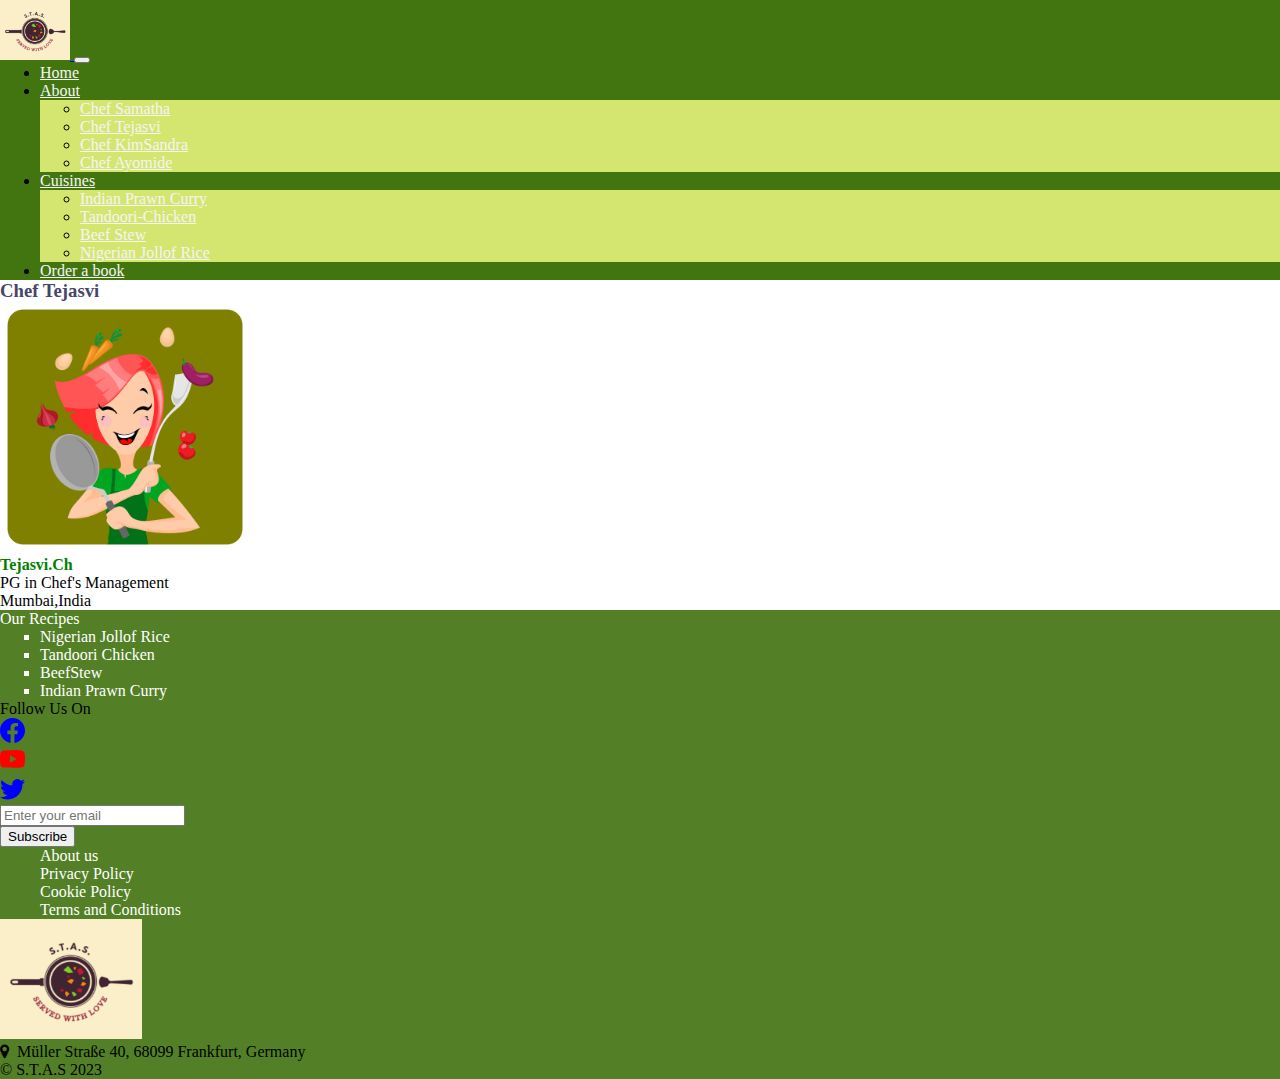
<file: cheftej.html>
<!DOCTYPE html>
<html lang="en">

<head>
  <meta charset="UTF-8" />
  <meta http-equiv="X-UA-Compatible" content="IE=edge" />
  <meta name="viewport" content="width=device-width, initial-scale=1.0" />
  <link href="https://cdn.jsdelivr.net/npm/bootstrap@5.3.0-alpha1/dist/css/bootstrap.min.css" rel="stylesheet"
    integrity="sha384-GLhlTQ8iRABdZLl6O3oVMWSktQOp6b7In1Zl3/Jr59b6EGGoI1aFkw7cmDA6j6gD" crossorigin="anonymous" />
  <link rel="stylesheet" href="https://cdnjs.cloudflare.com/ajax/libs/font-awesome/4.7.0/css/font-awesome.min.css" />
  <link rel="stylesheet" href="./css/style.css" />
  <link rel="shortcut icon" href="favicon.ico" type="image/x-icon" />
  <title>S.T.A.S</title>
</head>

<body>
  <!-- Header -->
  <header>
    <nav class="navbar navbar-expand-md py-0 px-5 pe-md-5">
      <a href="#" class="navbar-brand"><img src="./images/image.png" alt="logo" width="70px" height="60px"
          class="align-top" />
      </a>
      <button class="navbar-toggler shadow-none" type="button" data-bs-toggle="collapse"
        data-bs-target="#toggleMobileMenu" aria-controls="toggleMobileMenu" aria-expanded="false"
        aria-label="Toggle navigation">
        <span class="navbar-toggler-icon"></span>
      </button>
      <div class="collapse navbar-collapse" id="toggleMobileMenu">
        <ul class="navbar-nav ms-auto me-5 text-center">
          <li class="nav-item px-5">
            <a href="./index.html" aria-current="page" class="nav-link active">Home</a>
          </li>
          <li class="nav-item dropdown px-5">
            <a class="nav-link dropdown-toggle" href="#" id="navbarDropdown" role="button" data-bs-toggle="dropdown"
              aria-expanded="false">
              About
            </a>
            <ul class="dropdown-menu" aria-labelledby="navbarDropdown">
              <li>
                <a class="dropdown-item text-danger" href="chefsam.html">Chef Samatha</a>
              </li>
              <li>
                <a class="dropdown-item text-danger" href="cheftej.html">Chef Tejasvi</a>
              </li>
              <li>
                <a class="dropdown-item text-danger" href="chefkim.html">Chef KimSandra</a>
              </li>
              <li>
                <a class="dropdown-item text-danger" href="chefay.html">Chef Ayomide</a>
              </li>
            </ul>
          </li>
          <li class="nav-item dropdown px-5">
            <a class="nav-link dropdown-toggle" href="#" id="navbarDropdown" role="button" data-bs-toggle="dropdown"
              aria-expanded="false">
              Cuisines
            </a>
            <ul class="dropdown-menu" aria-labelledby="navbarDropdown">
              <li>
                <a class="dropdown-item text-danger" href="prawnRecipe.html">Indian Prawn Curry</a>
              </li>
              <li>
                <a class="dropdown-item text-danger" href="./tjrecipe.html">Tandoori-Chicken</a>
              </li>
              <li>
                <a class="dropdown-item text-danger" href="beefstew.html">Beef Stew</a>
              </li>
              <li>
                <a class="dropdown-item text-danger" href="./jollof.html">Nigerian Jollof Rice</a>
              </li>
            </ul>
          </li>
          <li class="nav-item">
            <a href="" class="nav-link">Order a book</a>
          </li>
        </ul>
      </div>
    </nav>
  </header>


  <!-- Meet our Team -->
  <section id="team">
    <div class="container">
      <h3 class="text-center mt-4">Chef Tejasvi</h3>
      <div class="row mt-2 row-cols-1 row-cols-md-2 row-cols-lg-4">

        <div class="col mt-2">
          <div class="card bg-success">
            <img class="card-img-top img-thumbnail" src="./images/Tejasvi.png" alt="Card image cap" height="250px" />
            <div class="card-body">
              <h4 class="card-title text-white">Tejasvi.Ch</h4>
              <p class="card-text text-white">
                PG in Chef's Management<br />Mumbai,India
              </p>
            </div>
          </div>
        </div>


      </div>
    </div>
  </section>

  <!-- Footer -->
  <footer class="footer mt-3 py-1">
    <div class="container-fluid">
      <div class="row row-cols-1 row-cols-md-2 row-cols-lg-4 justify-content-center align-items-center g-2">
        <div class="col mt-5 px-5">
          <a class="fw-bold text-warning px-4" href="">Our Recipes</a>
          <ul class="mt-3 px-5">
            <li class=""><a href="./jollof.html">Nigerian Jollof Rice</a></li>
            <li><a href="./tjrecipe.html">Tandoori Chicken</a></li>
            <li><a href="beefstew.html">BeefStew</a></li>
            <li>
              <a href="prawnRecipe.html">Indian Prawn Curry</a>
            </li>
          </ul>
        </div>

        <div class="col text-warning text-center fw-bold">
          Follow Us On
          <div class="row mt-2 justify-content-center">
            <div class="col-2">
              <svg xmlns="http://www.w3.org/2000/svg" width="25" height="25" fill="blue" class="bi bi-facebook"
                viewBox="0 0 16 16">
                <path
                  d="M16 8.049c0-4.446-3.582-8.05-8-8.05C3.58 0-.002 3.603-.002 8.05c0 4.017 2.926 7.347 6.75 7.951v-5.625h-2.03V8.05H6.75V6.275c0-2.017 1.195-3.131 3.022-3.131.876 0 1.791.157 1.791.157v1.98h-1.009c-.993 0-1.303.621-1.303 1.258v1.51h2.218l-.354 2.326H9.25V16c3.824-.604 6.75-3.934 6.75-7.951z" />
              </svg>
            </div>
            <div class="col-2">
              <svg xmlns="http://www.w3.org/2000/svg" width="25" height="25" fill="red" class="bi bi-youtube"
                viewBox="0 0 16 16">
                <path
                  d="M8.051 1.999h.089c.822.003 4.987.033 6.11.335a2.01 2.01 0 0 1 1.415 1.42c.101.38.172.883.22 1.402l.01.104.022.26.008.104c.065.914.073 1.77.074 1.957v.075c-.001.194-.01 1.108-.082 2.06l-.008.105-.009.104c-.05.572-.124 1.14-.235 1.558a2.007 2.007 0 0 1-1.415 1.42c-1.16.312-5.569.334-6.18.335h-.142c-.309 0-1.587-.006-2.927-.052l-.17-.006-.087-.004-.171-.007-.171-.007c-1.11-.049-2.167-.128-2.654-.26a2.007 2.007 0 0 1-1.415-1.419c-.111-.417-.185-.986-.235-1.558L.09 9.82l-.008-.104A31.4 31.4 0 0 1 0 7.68v-.123c.002-.215.01-.958.064-1.778l.007-.103.003-.052.008-.104.022-.26.01-.104c.048-.519.119-1.023.22-1.402a2.007 2.007 0 0 1 1.415-1.42c.487-.13 1.544-.21 2.654-.26l.17-.007.172-.006.086-.003.171-.007A99.788 99.788 0 0 1 7.858 2h.193zM6.4 5.209v4.818l4.157-2.408L6.4 5.209z" />
              </svg>
            </div>
            <div class="col-2">
              <svg xmlns="http://www.w3.org/2000/svg" width="25" height="25" fill="blue" class="bi bi-twitter"
                viewBox="0 0 16 16">
                <path
                  d="M5.026 15c6.038 0 9.341-5.003 9.341-9.334 0-.14 0-.282-.006-.422A6.685 6.685 0 0 0 16 3.542a6.658 6.658 0 0 1-1.889.518 3.301 3.301 0 0 0 1.447-1.817 6.533 6.533 0 0 1-2.087.793A3.286 3.286 0 0 0 7.875 6.03a9.325 9.325 0 0 1-6.767-3.429 3.289 3.289 0 0 0 1.018 4.382A3.323 3.323 0 0 1 .64 6.575v.045a3.288 3.288 0 0 0 2.632 3.218 3.203 3.203 0 0 1-.865.115 3.23 3.23 0 0 1-.614-.057 3.283 3.283 0 0 0 3.067 2.277A6.588 6.588 0 0 1 .78 13.58a6.32 6.32 0 0 1-.78-.045A9.344 9.344 0 0 0 5.026 15z" />
              </svg>
            </div>
          </div>
          <div class="row px-0 mt-4 justify-content-center">
            <div class="col">
              <input type="email" placeholder="Enter your email" />
            </div>
            <div class="col">
              <button type="button" class="btn btn-primary">Subscribe</button>
            </div>
          </div>
        </div>

        <div class="col mt-5 text-center" id="about">
          <ul class="mt-3">
            <li><a href="">About us</a></li>
            <li><a href="">Privacy Policy</a></li>
            <li><a href="">Cookie Policy</a></li>
            <li><a href="">Terms and Conditions</a></li>
          </ul>
        </div>

        <div class="col">
          <div class="row">
            <div calss="col">
              <img src="./images/image.png" alt="logo" height="120px" class="rounded mx-auto d-block" />
            </div>
          </div>
          <div class="row text-white text-center mt-2">
            <i class="fa fa-map-marker">&nbsp&nbsp<span class="text-white">Müller Straße 40, 68099 Frankfurt,
                Germany</span></i>
          </div>
        </div>
      </div>
    </div>

    <div class="text-center text-warning py-0">
      <p>&copy S.T.A.S 2023</p>
    </div>
  </footer>

  <script src="https://cdn.jsdelivr.net/npm/bootstrap@5.3.0-alpha1/dist/js/bootstrap.bundle.min.js"
    integrity="sha384-w76AqPfDkMBDXo30jS1Sgez6pr3x5MlQ1ZAGC+nuZB+EYdgRZgiwxhTBTkF7CXvN"
    crossorigin="anonymous"></script>
</body>

</html>
</file>
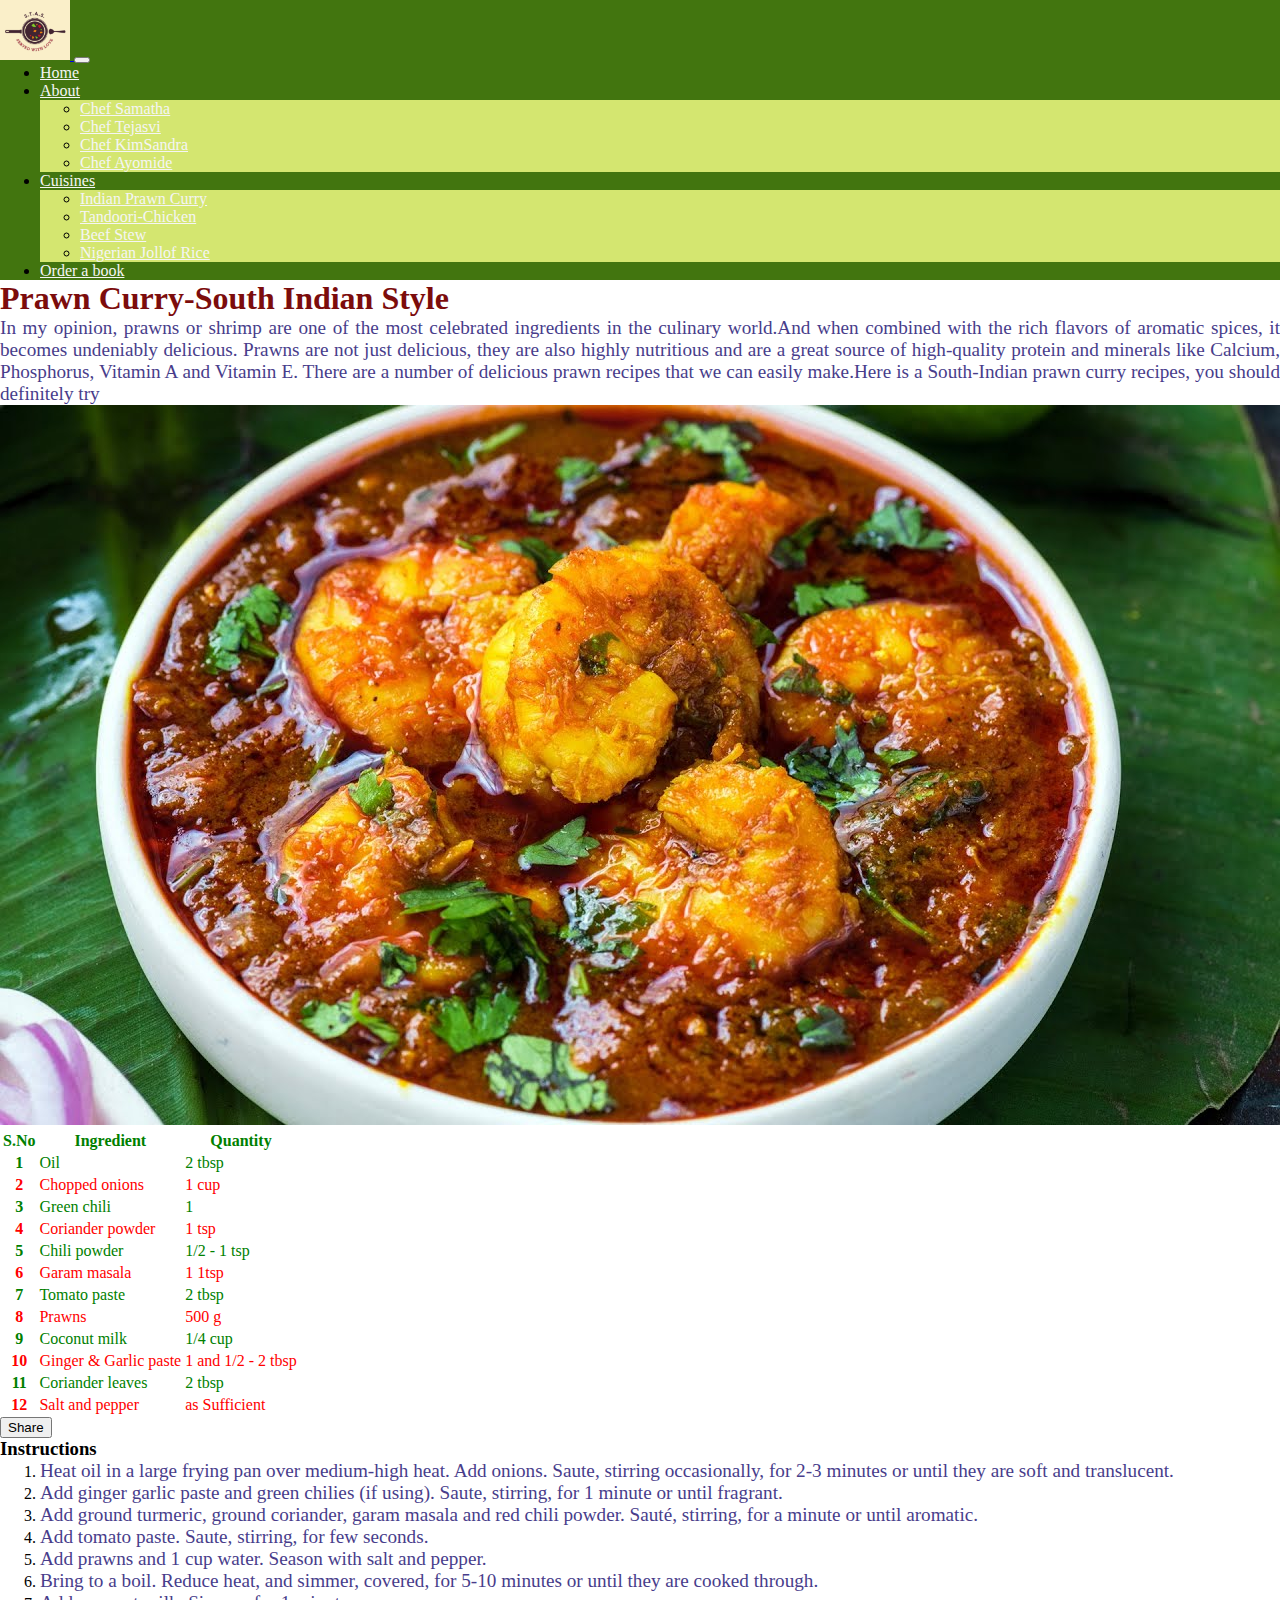
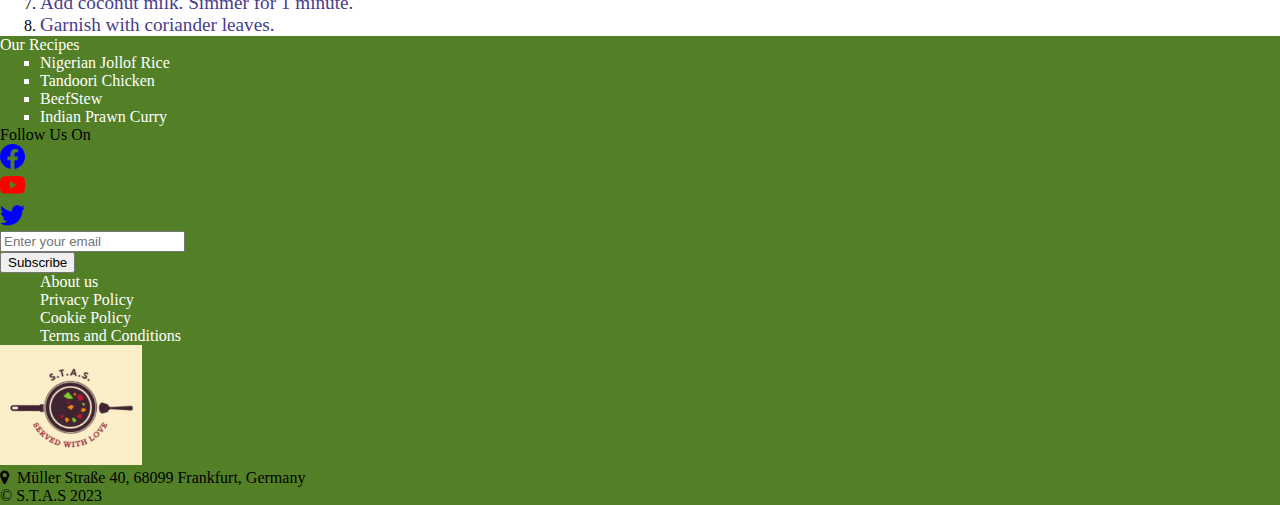
<file: prawnRecipe.html>
<!DOCTYPE html>
<html lang="en">

<head>
  <meta charset="UTF-8" />
  <meta http-equiv="X-UA-Compatible" content="IE=edge" />
  <meta name="viewport" content="width=device-width, initial-scale=1.0" />
  <link href="https://cdn.jsdelivr.net/npm/bootstrap@5.3.0-alpha1/dist/css/bootstrap.min.css" rel="stylesheet"
    integrity="sha384-GLhlTQ8iRABdZLl6O3oVMWSktQOp6b7In1Zl3/Jr59b6EGGoI1aFkw7cmDA6j6gD" crossorigin="anonymous" />
  <link rel="stylesheet" href="https://cdnjs.cloudflare.com/ajax/libs/font-awesome/4.7.0/css/font-awesome.min.css" />
  <link rel="stylesheet" href="./css/style.css" />
  <link rel="shortcut icon" href="favicon.ico" type="image/x-icon" />
  <title>S.T.A.S</title>
</head>

<body>
  <header>
    <nav class="navbar navbar-expand-md py-0 px-5 pe-md-5">
      <a href="#" class="navbar-brand"><img src="./images/image.png" alt="logo" width="70px" height="60px"
          class="align-top" />
      </a>
      <button class="navbar-toggler shadow-none" type="button" data-bs-toggle="collapse"
        data-bs-target="#toggleMobileMenu" aria-controls="toggleMobileMenu" aria-expanded="false"
        aria-label="Toggle navigation">
        <span class="navbar-toggler-icon"></span>
      </button>
      <div class="collapse navbar-collapse" id="toggleMobileMenu">
        <ul class="navbar-nav ms-auto me-5 text-center">
          <li class="nav-item px-5">
            <a href="./index.html" aria-current="page" class="nav-link active">Home</a>
          </li>
          <li class="nav-item dropdown px-5">
            <a class="nav-link dropdown-toggle" href="#" id="navbarDropdown" role="button" data-bs-toggle="dropdown"
              aria-expanded="false">
              About
            </a>
            <ul class="dropdown-menu" aria-labelledby="navbarDropdown">
              <li>
                <a class="dropdown-item text-danger" href="chefsam.html">Chef Samatha</a>
              </li>
              <li>
                <a class="dropdown-item text-danger" href="cheftej.html">Chef Tejasvi</a>
              </li>
              <li>
                <a class="dropdown-item text-danger" href="chefkim.html">Chef KimSandra</a>
              </li>
              <li>
                <a class="dropdown-item text-danger" href="chefay.html">Chef Ayomide</a>
              </li>
            </ul>
          </li>
          <li class="nav-item dropdown px-5">
            <a class="nav-link dropdown-toggle" href="#" id="navbarDropdown" role="button" data-bs-toggle="dropdown"
              aria-expanded="false">
              Cuisines
            </a>
            <ul class="dropdown-menu" aria-labelledby="navbarDropdown">
              <li>
                <a class="dropdown-item text-danger" href="prawnRecipe.html">Indian Prawn Curry</a>
              </li>
              <li>
                <a class="dropdown-item text-danger" href="./tjrecipe.html">Tandoori-Chicken</a>
              </li>
              <li>
                <a class="dropdown-item text-danger" href="beefstew.html">Beef Stew</a>
              </li>
              <li>
                <a class="dropdown-item text-danger" href="./jollof.html">Nigerian Jollof Rice</a>
              </li>
            </ul>
          </li>
          <li class="nav-item">
            <a href="" class="nav-link">Order a book</a>
          </li>
        </ul>
      </div>
    </nav>
  </header>
  <section>
    <h1 class="text-center fst-italic text-warning text-decoration-underline">
      Prawn Curry-South Indian Style
    </h1>
    <div class="container mt-4" id="prawntext">
      <div class="row">
        <p>
          In my opinion, prawns or shrimp are one of the most celebrated
          ingredients in the culinary world.And when combined with the rich
          flavors of aromatic spices, it becomes undeniably delicious. Prawns
          are not just delicious, they are also highly nutritious and are a
          great source of high-quality protein and minerals like Calcium,
          Phosphorus, Vitamin A and Vitamin E. There are a number of delicious
          prawn recipes that we can easily make.Here is a South-Indian prawn
          curry recipes, you should definitely try
        </p>
      </div>
      <div class="row row-cols-1 row-cols-lg-2 align-items-center g-5">
        <div class="col">
          <img class="img-fluid" src="./images/Prawn_curry.jpg" alt="" />
        </div>
        <div class="col">
          <table class="table table-hover table-bordered table-striped table-warning text-center" id="prawntable">
            <thead>
              <tr>
                <th scope="col">S.No</th>
                <th scope="col">Ingredient</th>
                <th scope="col">Quantity</th>
              </tr>
            </thead>
            <tbody>
              <tr>
                <th scope="row">1</th>
                <td>Oil</td>
                <td>2 tbsp</td>
              </tr>
              <tr>
                <th scope="row">2</th>
                <td>Chopped onions</td>
                <td>1 cup</td>
              </tr>
              <tr>
                <th scope="row">3</th>
                <td>Green chili</td>
                <td>1</td>
              </tr>
              <tr>
                <th scope="row">4</th>
                <td>Coriander powder</td>
                <td>1 tsp</td>
              </tr>
              <tr>
                <th scope="row">5</th>
                <td>Chili powder</td>
                <td>1/2 - 1 tsp</td>
              </tr>
              <tr>
                <th scope="row">6</th>
                <td>Garam masala</td>
                <td>1 1tsp</td>
              </tr>
              <tr>
                <th scope="row">7</th>
                <td>Tomato paste</td>
                <td>2 tbsp</td>
              </tr>
              <tr>
                <th scope="row">8</th>
                <td>Prawns</td>
                <td>500 g</td>
              </tr>
              <tr>
                <th scope="row">9</th>
                <td>Coconut milk</td>
                <td>1/4 cup</td>
              </tr>
              <tr>
                <th scope="row">10</th>
                <td>Ginger & Garlic paste</td>
                <td>1 and 1/2 - 2 tbsp</td>
              </tr>
              <tr>
                <th scope="row">11</th>
                <td>Coriander leaves</td>
                <td>2 tbsp</td>
              </tr>
              <tr>
                <th scope="row">12</th>
                <td>Salt and pepper</td>
                <td>as Sufficient</td>
              </tr>
            </tbody>
          </table>
        </div>
      </div>
      <div>
        <button type="button" class="btn btn-outline-warning btn-lg text-info">Share</button>
      </div>
      <div class="row">
        <h3 class="text-warning mt-5 py-2">Instructions</h3>
        <ol>
          <li>
            <p>Heat oil in a large frying pan over medium-high heat. Add onions. Saute, stirring occasionally, for 2-3
              minutes or until they are soft and translucent.</p>
          </li>
          <li>
            <p>Add ginger garlic paste and green chilies (if using). Saute, stirring, for 1 minute or until fragrant.
            </p>
          </li>
          <li>
            <p>Add ground turmeric, ground coriander, garam masala and red chili powder. Sauté, stirring, for a minute
              or until aromatic.</p>
          </li>
          <li>
            <p>Add tomato paste. Saute, stirring, for few seconds.</p>
          </li>
          <li>
            <p>Add prawns and 1 cup water. Season with salt and pepper.</p>
          </li>
          <li>
            <p>Bring to a boil. Reduce heat, and simmer, covered, for 5-10 minutes or until they are cooked through.</p>
          </li>
          <li>
            <p>Add coconut milk. Simmer for 1 minute.</p>
          </li>
          <li>
            <p>Garnish with coriander leaves.</p>
          </li>
          </ul>
          </dir>
      </div>
  </section>

</body>
<!-- Footer -->
<footer class="footer mt-3 py-1">
  <div class="container-fluid">
    <div class="row row-cols-1 row-cols-md-2 row-cols-lg-4 justify-content-center align-items-center g-2">
      <div class="col mt-5 px-5">
        <a class="fw-bold text-warning px-4" href="">Our Recipes</a>
        <ul class="mt-3 px-5">
          <li class=""><a href="./jollof.html">Nigerian Jollof Rice</a></li>
          <li><a href="./tjrecipe.html">Tandoori Chicken</a></li>
          <li><a href="beefstew.html">BeefStew</a></li>
          <li>
            <a href="prawnRecipe.html">Indian Prawn Curry</a>
          </li>
        </ul>
      </div>

      <div class="col text-warning text-center fw-bold">
        Follow Us On
        <div class="row mt-2 justify-content-center">
          <div class="col-2">
            <svg xmlns="http://www.w3.org/2000/svg" width="25" height="25" fill="blue" class="bi bi-facebook"
              viewBox="0 0 16 16">
              <path
                d="M16 8.049c0-4.446-3.582-8.05-8-8.05C3.58 0-.002 3.603-.002 8.05c0 4.017 2.926 7.347 6.75 7.951v-5.625h-2.03V8.05H6.75V6.275c0-2.017 1.195-3.131 3.022-3.131.876 0 1.791.157 1.791.157v1.98h-1.009c-.993 0-1.303.621-1.303 1.258v1.51h2.218l-.354 2.326H9.25V16c3.824-.604 6.75-3.934 6.75-7.951z" />
            </svg>
          </div>
          <div class="col-2">
            <svg xmlns="http://www.w3.org/2000/svg" width="25" height="25" fill="red" class="bi bi-youtube"
              viewBox="0 0 16 16">
              <path
                d="M8.051 1.999h.089c.822.003 4.987.033 6.11.335a2.01 2.01 0 0 1 1.415 1.42c.101.38.172.883.22 1.402l.01.104.022.26.008.104c.065.914.073 1.77.074 1.957v.075c-.001.194-.01 1.108-.082 2.06l-.008.105-.009.104c-.05.572-.124 1.14-.235 1.558a2.007 2.007 0 0 1-1.415 1.42c-1.16.312-5.569.334-6.18.335h-.142c-.309 0-1.587-.006-2.927-.052l-.17-.006-.087-.004-.171-.007-.171-.007c-1.11-.049-2.167-.128-2.654-.26a2.007 2.007 0 0 1-1.415-1.419c-.111-.417-.185-.986-.235-1.558L.09 9.82l-.008-.104A31.4 31.4 0 0 1 0 7.68v-.123c.002-.215.01-.958.064-1.778l.007-.103.003-.052.008-.104.022-.26.01-.104c.048-.519.119-1.023.22-1.402a2.007 2.007 0 0 1 1.415-1.42c.487-.13 1.544-.21 2.654-.26l.17-.007.172-.006.086-.003.171-.007A99.788 99.788 0 0 1 7.858 2h.193zM6.4 5.209v4.818l4.157-2.408L6.4 5.209z" />
            </svg>
          </div>
          <div class="col-2">
            <svg xmlns="http://www.w3.org/2000/svg" width="25" height="25" fill="blue" class="bi bi-twitter"
              viewBox="0 0 16 16">
              <path
                d="M5.026 15c6.038 0 9.341-5.003 9.341-9.334 0-.14 0-.282-.006-.422A6.685 6.685 0 0 0 16 3.542a6.658 6.658 0 0 1-1.889.518 3.301 3.301 0 0 0 1.447-1.817 6.533 6.533 0 0 1-2.087.793A3.286 3.286 0 0 0 7.875 6.03a9.325 9.325 0 0 1-6.767-3.429 3.289 3.289 0 0 0 1.018 4.382A3.323 3.323 0 0 1 .64 6.575v.045a3.288 3.288 0 0 0 2.632 3.218 3.203 3.203 0 0 1-.865.115 3.23 3.23 0 0 1-.614-.057 3.283 3.283 0 0 0 3.067 2.277A6.588 6.588 0 0 1 .78 13.58a6.32 6.32 0 0 1-.78-.045A9.344 9.344 0 0 0 5.026 15z" />
            </svg>
          </div>
        </div>
        <div class="row px-0 mt-4 justify-content-center">
          <div class="col">
            <input type="email" placeholder="Enter your email" />
          </div>
          <div class="col">
            <button type="button" class="btn btn-primary">Subscribe</button>
          </div>
        </div>
      </div>

      <div class="col mt-5 text-center" id="about">
        <ul class="mt-3">
          <li><a href="">About us</a></li>
          <li><a href="">Privacy Policy</a></li>
          <li><a href="">Cookie Policy</a></li>
          <li><a href="">Terms and Conditions</a></li>
        </ul>
      </div>

      <div class="col">
        <div class="row">
          <div calss="col">
            <img src="./images/image.png" alt="logo" height="120px" class="rounded mx-auto d-block" />
          </div>
        </div>
        <div class="row text-white text-center mt-2">
          <i class="fa fa-map-marker">&nbsp&nbsp<span class="text-white">Müller Straße 40, 68099 Frankfurt,
              Germany</span></i>
        </div>
      </div>
    </div>
  </div>

  <div class="text-center text-warning py-0">
    <p>&copy S.T.A.S 2023</p>
  </div>
</footer>

<script src="https://cdn.jsdelivr.net/npm/bootstrap@5.3.0-alpha1/dist/js/bootstrap.bundle.min.js"
  integrity="sha384-w76AqPfDkMBDXo30jS1Sgez6pr3x5MlQ1ZAGC+nuZB+EYdgRZgiwxhTBTkF7CXvN" crossorigin="anonymous"></script>
</body>

</html>
</file>
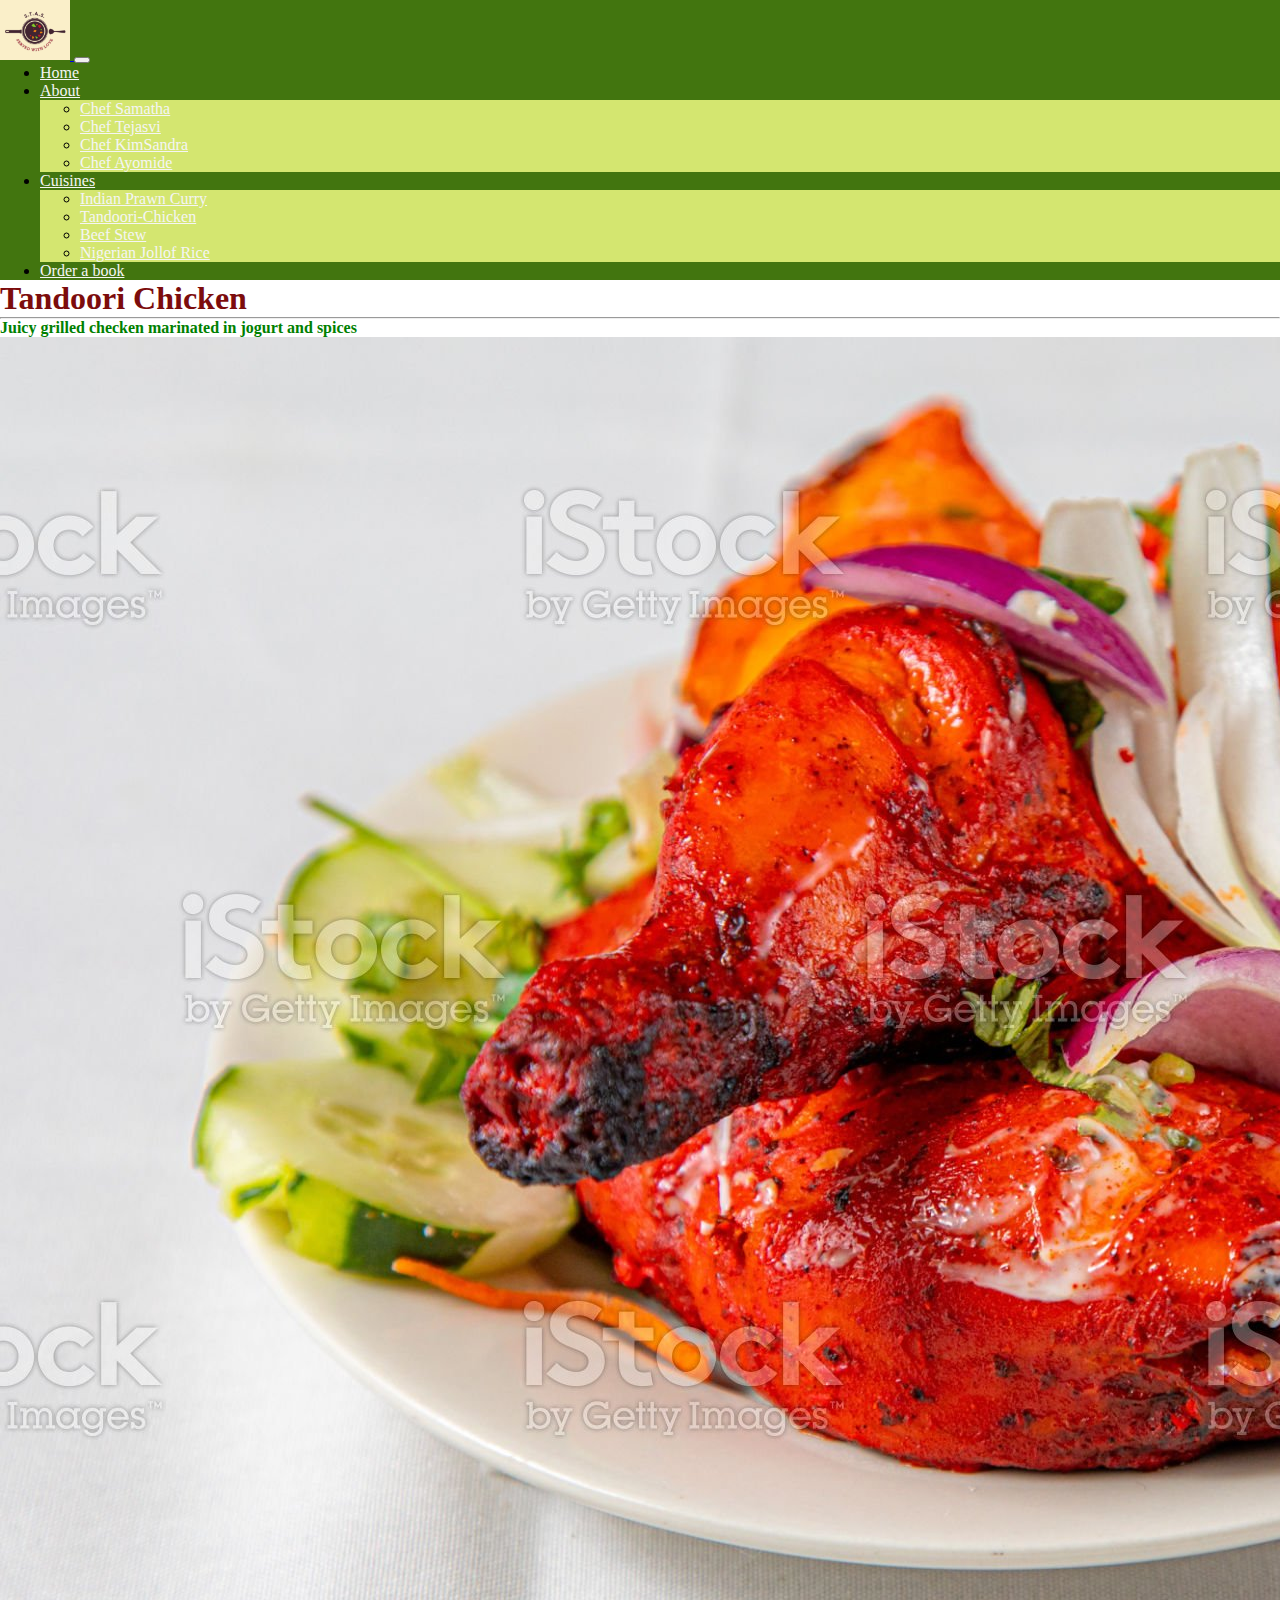
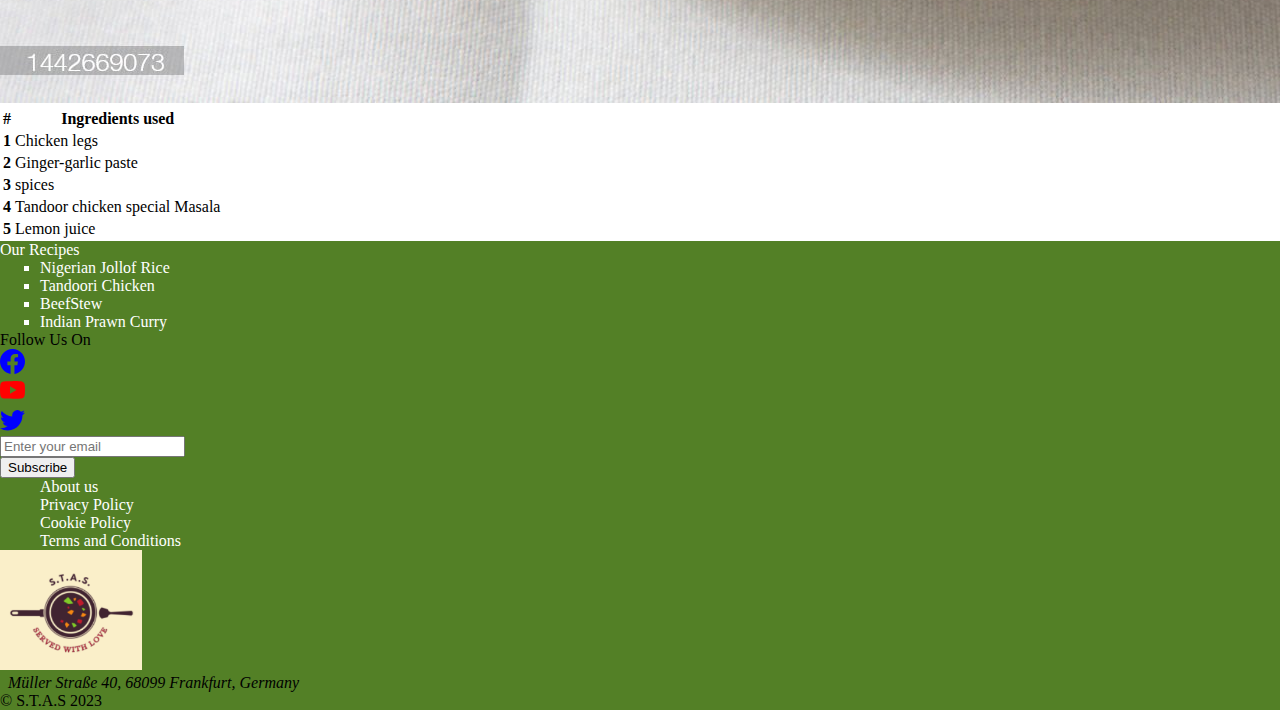
<file: tjrecipe.html>
<!DOCTYPE html>
<html lang="en">

<head>
  <meta charset="UTF-8">
  <meta http-equiv="X-UA-Compatible" content="IE=edge">
  <meta name="viewport" content="width=device-width, initial-scale=1.0">
  <link href="https://cdn.jsdelivr.net/npm/bootstrap@5.3.0-alpha1/dist/css/bootstrap.min.css" rel="stylesheet"
    integrity="sha384-GLhlTQ8iRABdZLl6O3oVMWSktQOp6b7In1Zl3/Jr59b6EGGoI1aFkw7cmDA6j6gD" crossorigin="anonymous">
  <link rel="stylesheet" href="./css/style.css">
  <link rel="shortcut icon" href="favicon.ico" type="image/x-icon">
  <title>S.T.A.S.</title>
</head>

<body>
  <!-- Header -->
  <header>
    <nav class="navbar navbar-expand-md py-0 px-5 pe-md-5">
      <a href="#" class="navbar-brand"><img src="./images/image.png" alt="logo" width="70px" height="60px"
          class="align-top" />
      </a>
      <button class="navbar-toggler shadow-none" type="button" data-bs-toggle="collapse"
        data-bs-target="#toggleMobileMenu" aria-controls="toggleMobileMenu" aria-expanded="false"
        aria-label="Toggle navigation">
        <span class="navbar-toggler-icon"></span>
      </button>
      <div class="collapse navbar-collapse" id="toggleMobileMenu">
        <ul class="navbar-nav ms-auto me-5 text-center">
          <li class="nav-item px-5">
            <a href="./index.html" aria-current="page" class="nav-link active">Home</a>
          </li>
          <li class="nav-item dropdown px-5">
            <a class="nav-link dropdown-toggle" href="#" id="navbarDropdown" role="button" data-bs-toggle="dropdown"
              aria-expanded="false">
              About
            </a>
            <ul class="dropdown-menu" aria-labelledby="navbarDropdown">
              <li>
                <a class="dropdown-item text-danger" href="chefsam.html">Chef Samatha</a>
              </li>
              <li>
                <a class="dropdown-item text-danger" href="cheftej.html">Chef Tejasvi</a>
              </li>
              <li>
                <a class="dropdown-item text-danger" href="chefkim.html">Chef KimSandra</a>
              </li>
              <li>
                <a class="dropdown-item text-danger" href="chefay.html">Chef Ayomide</a>
              </li>
            </ul>
          </li>
          <li class="nav-item dropdown px-5">
            <a class="nav-link dropdown-toggle" href="#" id="navbarDropdown" role="button" data-bs-toggle="dropdown"
              aria-expanded="false">
              Cuisines
            </a>
            <ul class="dropdown-menu" aria-labelledby="navbarDropdown">
              <li>
                <a class="dropdown-item text-danger" href="prawnRecipe.html">Indian Prawn Curry</a>
              </li>
              <li>
                <a class="dropdown-item text-danger" href="./tjrecipe.html">Tandoori-Chicken</a>
              </li>
              <li>
                <a class="dropdown-item text-danger" href="beefstew.html">Beef Stew</a>
              </li>
              <li>
                <a class="dropdown-item text-danger" href="./jollof.html">Nigerian Jollof Rice</a>
              </li>
            </ul>
          </li>
          <li class="nav-item">
            <a href="" class="nav-link">Order a book</a>
          </li>
        </ul>
      </div>
    </nav>
  </header>
  <!-- My recipe -->
  <section>
    <h1>Tandoori Chicken</h1>
    <hr>
    <h4>Juicy grilled checken marinated in jogurt and spices </h4>
    <img src="./images/istockphoto.jpg" class="d-block w-100" alt="Tchicken">
    <table class="table table-bordered">
      <thead>
        <tr>
          <th scope="col">#</th>
          <th scope="col">Ingredients used</th>
        </tr>
      </thead>
      <tbody>
        <tr>
          <th scope="row">1</th>
          <td>Chicken legs</td>
        </tr>
        <tr>
          <th scope="row">2</th>
          <td>Ginger-garlic paste</td>
        </tr>
        <tr>
          <th scope="row">3</th>
          <td>spices</td>
        </tr>
        <tr>
          <th scope="row">4</th>
          <td>Tandoor chicken special Masala</td>
        </tr>
        <tr>
          <th scope="row">5</th>
          <td>Lemon juice</td>
        </tr>
      </tbody>
    </table>
  </section>

  <!-- footer -->
  <footer class="footer mt-3 py-1">
    <div class="container-fluid">
      <div class="row row-cols-1 row-cols-md-2 row-cols-lg-4 justify-content-center align-items-center g-2">
        <div class="col mt-5 px-5">
          <a class="fw-bold text-warning px-4" href="">Our Recipes</a>
          <ul class="mt-3 px-5">
            <li class=""><a href="./jollof.html">Nigerian Jollof Rice</a></li>
            <li><a href="./tjrecipe.html">Tandoori Chicken</a></li>
            <li><a href="beefstew.html">BeefStew</a></li>
            <li>
              <a href="prawnRecipe.html">Indian Prawn Curry</a>
            </li>
          </ul>
        </div>

        <div class="col text-warning text-center fw-bold">
          Follow Us On
          <div class="row mt-2 justify-content-center">
            <div class="col-2">
              <svg xmlns="http://www.w3.org/2000/svg" width="25" height="25" fill="blue" class="bi bi-facebook"
                viewBox="0 0 16 16">
                <path
                  d="M16 8.049c0-4.446-3.582-8.05-8-8.05C3.58 0-.002 3.603-.002 8.05c0 4.017 2.926 7.347 6.75 7.951v-5.625h-2.03V8.05H6.75V6.275c0-2.017 1.195-3.131 3.022-3.131.876 0 1.791.157 1.791.157v1.98h-1.009c-.993 0-1.303.621-1.303 1.258v1.51h2.218l-.354 2.326H9.25V16c3.824-.604 6.75-3.934 6.75-7.951z" />
              </svg>
            </div>
            <div class="col-2">
              <svg xmlns="http://www.w3.org/2000/svg" width="25" height="25" fill="red" class="bi bi-youtube"
                viewBox="0 0 16 16">
                <path
                  d="M8.051 1.999h.089c.822.003 4.987.033 6.11.335a2.01 2.01 0 0 1 1.415 1.42c.101.38.172.883.22 1.402l.01.104.022.26.008.104c.065.914.073 1.77.074 1.957v.075c-.001.194-.01 1.108-.082 2.06l-.008.105-.009.104c-.05.572-.124 1.14-.235 1.558a2.007 2.007 0 0 1-1.415 1.42c-1.16.312-5.569.334-6.18.335h-.142c-.309 0-1.587-.006-2.927-.052l-.17-.006-.087-.004-.171-.007-.171-.007c-1.11-.049-2.167-.128-2.654-.26a2.007 2.007 0 0 1-1.415-1.419c-.111-.417-.185-.986-.235-1.558L.09 9.82l-.008-.104A31.4 31.4 0 0 1 0 7.68v-.123c.002-.215.01-.958.064-1.778l.007-.103.003-.052.008-.104.022-.26.01-.104c.048-.519.119-1.023.22-1.402a2.007 2.007 0 0 1 1.415-1.42c.487-.13 1.544-.21 2.654-.26l.17-.007.172-.006.086-.003.171-.007A99.788 99.788 0 0 1 7.858 2h.193zM6.4 5.209v4.818l4.157-2.408L6.4 5.209z" />
              </svg>
            </div>
            <div class="col-2">
              <svg xmlns="http://www.w3.org/2000/svg" width="25" height="25" fill="blue" class="bi bi-twitter"
                viewBox="0 0 16 16">
                <path
                  d="M5.026 15c6.038 0 9.341-5.003 9.341-9.334 0-.14 0-.282-.006-.422A6.685 6.685 0 0 0 16 3.542a6.658 6.658 0 0 1-1.889.518 3.301 3.301 0 0 0 1.447-1.817 6.533 6.533 0 0 1-2.087.793A3.286 3.286 0 0 0 7.875 6.03a9.325 9.325 0 0 1-6.767-3.429 3.289 3.289 0 0 0 1.018 4.382A3.323 3.323 0 0 1 .64 6.575v.045a3.288 3.288 0 0 0 2.632 3.218 3.203 3.203 0 0 1-.865.115 3.23 3.23 0 0 1-.614-.057 3.283 3.283 0 0 0 3.067 2.277A6.588 6.588 0 0 1 .78 13.58a6.32 6.32 0 0 1-.78-.045A9.344 9.344 0 0 0 5.026 15z" />
              </svg>
            </div>
          </div>
          <div class="row px-0 mt-4 justify-content-center">
            <div class="col">
              <input type="email" placeholder="Enter your email" />
            </div>
            <div class="col">
              <button type="button" class="btn btn-primary">Subscribe</button>
            </div>
          </div>
        </div>

        <div class="col mt-5 text-center" id="about">
          <ul class="mt-3">
            <li><a href="">About us</a></li>
            <li><a href="">Privacy Policy</a></li>
            <li><a href="">Cookie Policy</a></li>
            <li><a href="">Terms and Conditions</a></li>
          </ul>
        </div>

        <div class="col">
          <div class="row">
            <div calss="col">
              <img src="./images/image.png" alt="logo" height="120px" class="rounded mx-auto d-block" />
            </div>
          </div>
          <div class="row text-white text-center mt-2">
            <i class="fa fa-map-marker">&nbsp&nbsp<span class="text-white">Müller Straße 40, 68099 Frankfurt,
                Germany</span></i>
          </div>
        </div>
      </div>
    </div>

    <div class="text-center text-warning py-0">
      <p>&copy S.T.A.S 2023</p>
    </div>
  </footer>

  <script src="https://cdn.jsdelivr.net/npm/bootstrap@5.3.0-alpha1/dist/js/bootstrap.bundle.min.js"
    integrity="sha384-w76AqPfDkMBDXo30jS1Sgez6pr3x5MlQ1ZAGC+nuZB+EYdgRZgiwxhTBTkF7CXvN"
    crossorigin="anonymous"></script>
</body>

</html>
</file>
<file: css/style.css>
.hero {
    background-color: yellowgreen;
    background-image: url(../images/cookbook.jpg);
    max-height: 80vh;
    background-size: cover;
    background-position: center;
}

.hero h1 {
    font-size: 90px;
    font-weight: 500;
    padding-top: 50%;
}
.hero p {
    padding: 0;
    margin: 0;
    font-size: 30px;
    font-weight: 500;
    margin-bottom: 20%;
}
.S {
    color: rgb(255,193,7);
}
.T {
    color: rgb(25,135,84);
}
.A {
    color: rgb(13,110,253);
}

*{margin: 0;}
.img-thumbnail{
    height: 250px;
    object-fit: cover;
}
#team .card:hover{
  border-color: rgb(13, 110, 253);
  box-shadow: 0px 0px 10px 2px rgb(207, 220, 240);
  transform: scale(0.98);    
}
header{
    background-color: rgb(66, 117, 15);
}
#toggleMobileMenu a{
    color: whitesmoke;
     
}
#toggleMobileMenu a:hover{
    color: darkblue;  
}
.navbar-nav > li > a:hover{
    background-color:#f1cca1;
    
}
#team h3{
   color: rgb(70, 70, 105);   
}
footer{
    background-color: rgb(83, 128, 38); ;
}
footer li{
    list-style: square;
    color: white;
}
#about li{
    list-style: none;
}
footer a{
    color: white;
    text-decoration: none;
}
.dropdown-menu{
    background-color: #d4e670;
}


.carousel-inner{
   
    height: 400;
}
h1{
    font-family:'Times New Roman', Times, serif;
    color:rgb(124, 12, 12);
}
h4{
    font-family: 'Courgette', cursive;
    color:green;
}
/* Prawn Recipe page style*/
#prawntext p{
    color: darkslateblue;
    font-size:larger;
    text-align:justify;
}

#prawntable tr:nth-child(even) {color: red;}
#prawntable tr:nth-child(odd) {color: green}
</file>
